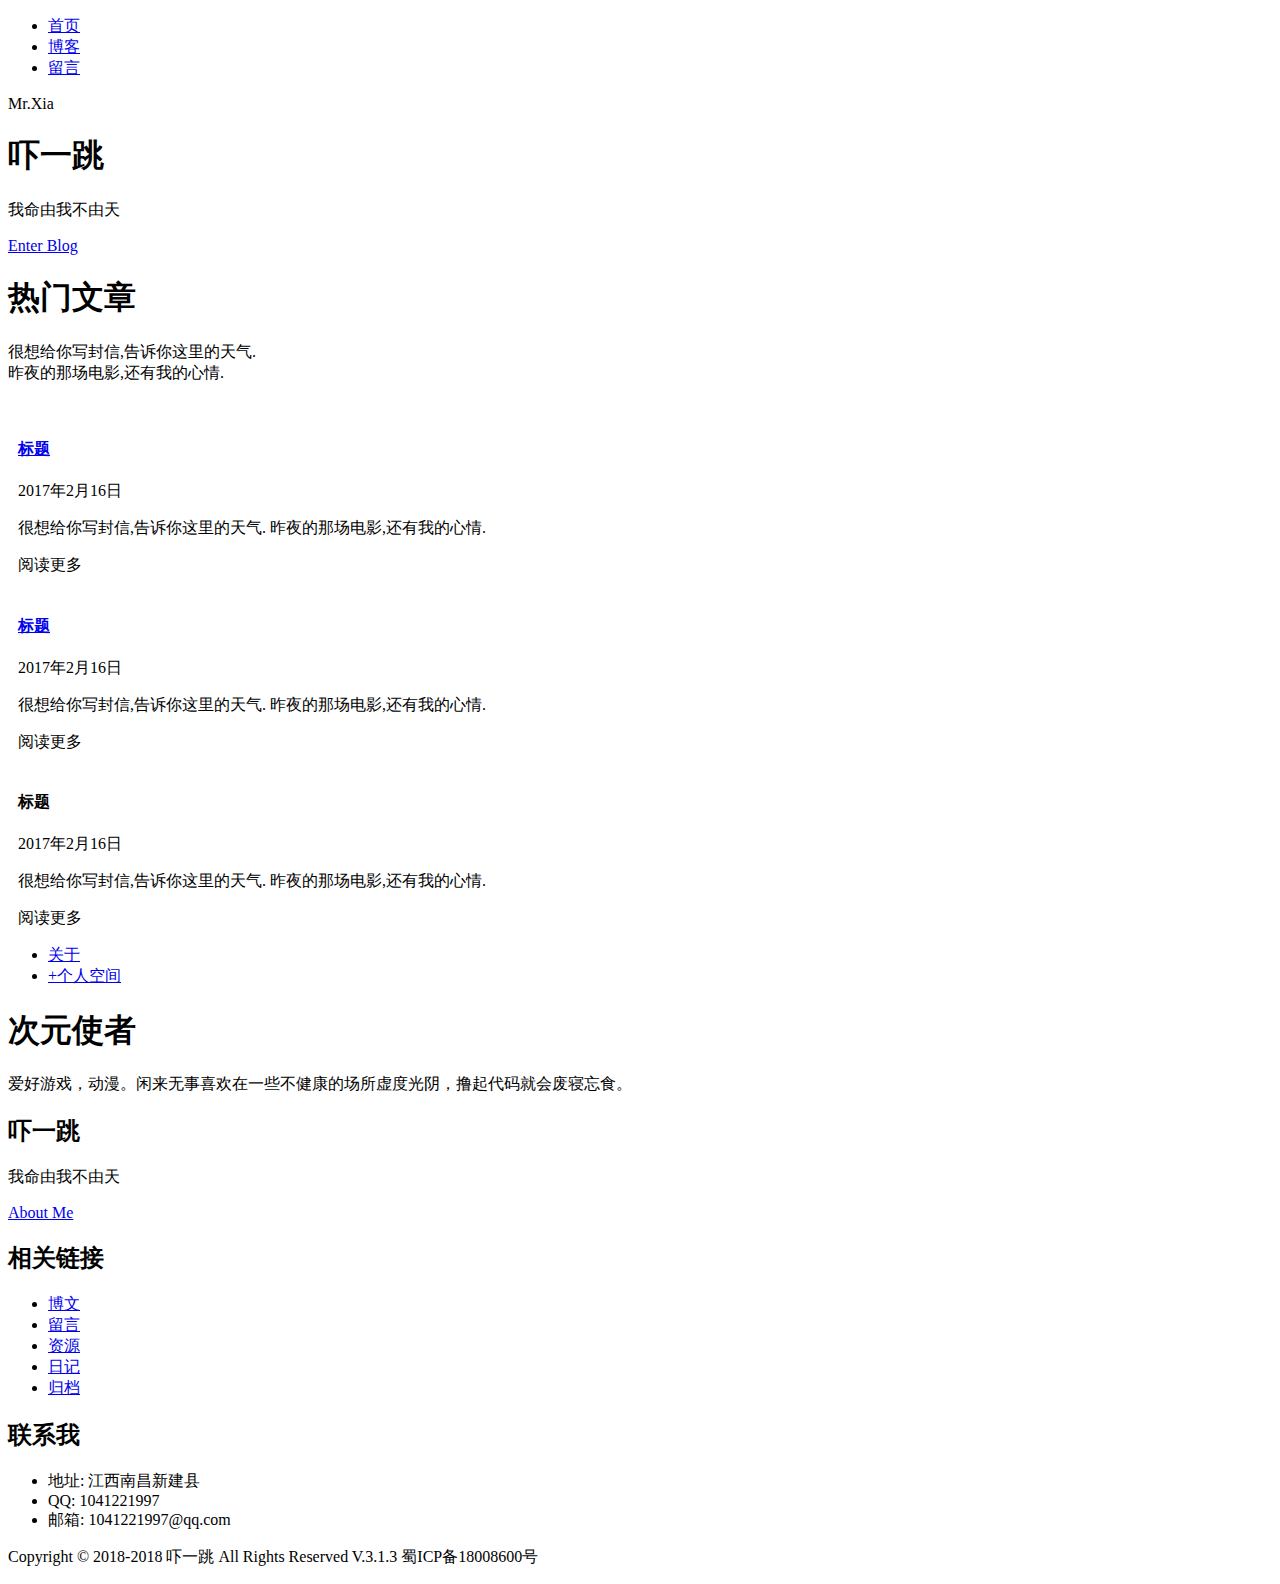
<file: src/main/resources/templates/index.html>
<!DOCTYPE html>
<html xmlns:th="http://www.thymeleaf.org" lang="zh-Hans-CN">
<head>
    <meta charset="utf-8">
    <meta http-equiv="X-UA-Compatible" content="IE=edge,chrome=1" />
    <meta name="renderer" content="webkit">
    <meta name="viewport" content="width=device-width" />
    <title>博客首页</title>
    <div th:replace="base::html"></div>
    <!--<link href="../static/layui/css/layui.css" rel="stylesheet" type="text/css">-->
    <!--<link href="../static/font-awesome/css/font-awesome.min.css" rel="stylesheet" type="text/css">-->
    <link th:href="@{/static/css/index_style.css}" rel="stylesheet" type="text/css">
    <!--<link th:href="@{/static/css/animate.min.css}" rel="stylesheet" type="text/css">-->
    <!--<script src="../static/js/wow.min.js"></script>-->
    <script th:src="@{/static/js/index.js}"></script>
</head>
<body>
    <div id="menu" class="hover_animation menu_open" data-mark="false">
        <span></span>
        <span></span>
        <span></span>
    </div>
    <div id="navgation" class="navgation navgation_close">
        <ul class="point">
            <li><a href="/">首页</a></li>
            <li><a href="/article">博客</a></li>
            <li><a href="/message">留言</a></li>
        </ul>
        <div class="logo"><a>Mr.Xia</a></div>
    </div>
    <div class="section" id="section1">
        <div class="fp-tablecell">
            <div class="page1">
                <div class="nav wow zoomIn" data-wow-duration="2s">
                    <h1>吓一跳</h1>
                    <p>我命由我不由天</p>
                    <a class="layui-btn layui-btn-normal" style="margin-top: 20px" href="/article">Enter Blog</a>
                </div>
                <a class="next wow fadeInUp" data-wow-duration="2s" id="next"></a>
            </div>
        </div>
    </div>
    <div class="section" id="section2">
        <div class="fp-tablecell">
            <div class="page2">
                <div class="warp-box">
                    <div class="new-article">
                        <div class="inner wow fadeInDown" data-wow-delay=".2s">
                            <h1>热门文章</h1>
                            <p>
                                很想给你写封信,告诉你这里的天气.
                                <br>昨夜的那场电影,还有我的心情.
                            </p>
                        </div>
                    </div>
                    <div class="layui-row">
                        <div class="layui-col-xs12 layui-col-sm4 layui-col-md4  wow fadeInUp" style="padding: 0 10px">
                            <div class="single-news">
                                <div class="news-head">
                                    <img th:src="${watchArticle.image}">
                                    <a href="#" class="link"><i class="fa fa-link"></i></a>
                                </div>
                                <div class="news-content">
                                    <h4>
                                        <a href="#" th:utext="${watchArticle.title}">
                                            标题
                                        </a>
                                    </h4>
                                    <div class="date" th:utext="${#dates.format(watchArticle.createTime,'yyyy-MM-dd')}">
                                        2017年2月16日
                                    </div>
                                    <p th:utext="${watchArticle.intro}">
                                        很想给你写封信,告诉你这里的天气. 昨夜的那场电影,还有我的心情.
                                    </p>
                                    <a th:href="@{/article/findOne/(id=${watchArticle.id})}" class="btn">
                                        阅读更多 
                                    </a>
                                </div>
                            </div>
                        </div>
                        <div class="layui-col-xs12 layui-col-sm4 layui-col-md4  wow fadeInUp" data-wow-delay=".2s" style="padding: 0 10px">
                            <div class="single-news">
                                <div class="news-head">
                                    <img th:src="${supportArticle.image}">
                                    <a href="#" class="link"><i class="fa fa-link"></i></a>
                                </div>
                                <div class="news-content">
                                    <h4>
                                        <a href="#" th:text="${supportArticle.title}">
                                            标题
                                        </a>
                                    </h4>
                                    <div class="date" th:text="${#dates.format(supportArticle.createTime,'yyyy-MM-dd')}">
                                        2017年2月16日
                                    </div>
                                    <p th:utext="${supportArticle.intro}">
                                        很想给你写封信,告诉你这里的天气. 昨夜的那场电影,还有我的心情.
                                    </p>
                                    <a th:href="@{/article/findOne/(id=${supportArticle.id})}" class="btn">
                                        阅读更多 
                                    </a>
                                </div>
                            </div>
                        </div>
                        <div class="layui-col-xs12 layui-col-sm4 layui-col-md4  wow fadeInUp" data-wow-delay=".4s" style="padding: 0 10px">
                            <div class="single-news">
                                <div class="news-head">
                                    <img th:src="${messageArticle.image}">
                                    <a href="#" class="link"><i class="fa fa-link"></i></a>
                                </div>
                                <div class="news-content">
                                    <h4>
                                        <a th:utext="${messageArticle.title}">
                                            标题
                                        </a>
                                    </h4>
                                    <div class="date" th:text="${#dates.format(messageArticle.createTime,'yyyy-MM-dd')}">
                                        2017年2月16日
                                    </div>
                                    <p th:utext="${messageArticle.intro}">
                                        很想给你写封信,告诉你这里的天气. 昨夜的那场电影,还有我的心情.
                                    </p>
                                    <a th:href="@{/article/findOne/(id=${messageArticle.id})}" class="btn">
                                        阅读更多 
                                    </a>
                                </div>
                            </div>
                        </div>
                    </div>
                </div>
            </div>
        </div>
    </div>
    <div class="section" id="section3">
        <div class="fp-tablecell">
            <div class="page3">
                <div class="warp-box">
                    <div class="warp">
                        <div class="inner">
                            <div class="links">
                                <ul>
                                    <li class="wow fadeInLeft"><a href="/aboutMe">关于</a></li>
                                    <li class="wow fadeInRight"><a href="http://space.bilibili.com/18758553?">+个人空间</a></li>
                                </ul>
                            </div>
                        </div>
                    </div>
                </div>
            </div>
        </div>
    </div>
    <div class="section" id="section4">
        <div class="fp-tablecell">
            <div class="page4">
                <div class="warp-box">
                    <div class="about">
                        <div class="inner">
                            <h1 class="wow fadeInLeft">次元使者</h1>
                            <p class="wow fadeInRight">
                                爱好游戏，动漫。闲来无事喜欢在一些不健康的场所虚度光阴，撸起代码就会废寝忘食。
                            </p>
                        </div>
                    </div>
                </div>
            </div>
        </div>
    </div>
    <footer class="footer wow fadeInUp" id="contact">
        <div class="footer-top">
            <div class="container">
                <div class="layui-row">
                    <div class="layui-col-xs12 layui-col-sm6 layui-col-md4">
                        <div class="single-widget about">
                            <div class="footer-logo">
                                <h2>吓一跳</h2>
                            </div>
                            <p>我命由我不由天</p>
                            <div class="button">
                                <a href="#" class="btn layui-btn layui-btn-normal">About Me</a>
                            </div>
                        </div>
                    </div>
                    <div class="layui-col-xs12 layui-col-sm6 layui-col-md4">
                        <div class="single-widget">
                            <h2>相关链接</h2>
                            <ul class="social-icon">
                                <li class="active"><a href="#"><i class="fa fa-book"></i>博文</a></li>
                                <li class="active"><a href="#"><i class="fa fa-comments"></i>留言</a></li>
                                <li class="active"><a href="#"><i class="fa fa-share"></i>资源</a></li>
                                <li class="active"><a href="#"><i class="fa fa-snowflake-o"></i>日记</a></li>
                                <li class="active"><a href="#"><i class="fa fa-files-o"></i>归档</a></li>
                            </ul>                   
                        </div>
                    </div>
                    <div class="layui-col-xs12 layui-col-sm12 layui-col-md4">
                        <div class="single-widget contact">
                            <h2>联系我</h2>
                            <ul class="list">
                                <li><i class="fa fa-map"></i>地址: 江西南昌新建县</li>
                                <li><i class="fa fa-qq"></i>QQ: 1041221997 </li>
                                <li><i class="fa fa-envelope"></i>邮箱: 1041221997@qq.com</li>
                            </ul>
                        </div>
                    </div>
                </div>
            </div>
        </div>
        <div class="copyright">
            <div class="container">
                <div class="layui-row">
                    <div class="layui-col-xs12 layui-col-sm12 layui-col-md12 text-center">
                        <p>Copyright &copy; 2018-2018 吓一跳 All Rights Reserved V.3.1.3 蜀ICP备18008600号</p>
                    </div>
                </div>
            </div>
        </div>  
    </footer>

</body>
</html>
</file>
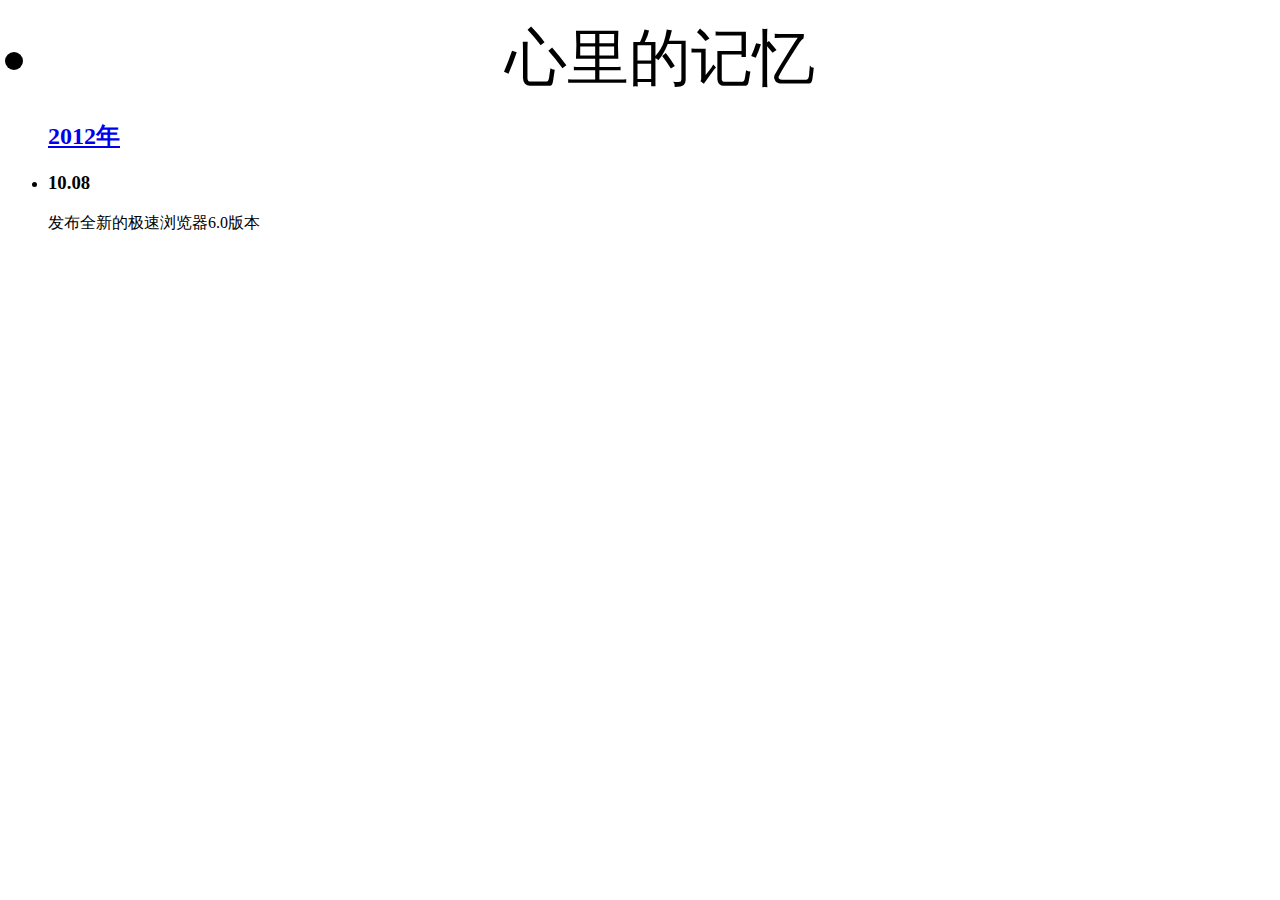
<file: src/main/resources/templates/diary.html>
<!DOCTYPE html>
<html lang="en" xmlns:th="http://www.thymeleaf.org">
<head>
    <meta charset="utf-8" />
    <meta http-equiv="X-UA-Compatible" content="IE=edge,chrome=1" />
    <meta name="renderer" content="webkit">
    <title>时间轴</title>
    <div ></div>

    <!--<link rel="stylesheet" href="../static/css/cntl.css" />-->
    <!--<link rel="stylesheet" href="../static/css/m.css" />-->
    <div th:replace="base::html"></div>
    <link rel="stylesheet" th:href="@{/static/css/master.css}">
    <link rel="stylesheet" th:href="@{/static/expend/timeLine/css/history.css}">
    <script th:src="@{/static/expend/timeLine/js/main.js}"></script>
    <script th:src="@{/static/js/diary.js}"></script>
    <script>NProgress.start();</script>
</head>
<body>
<div class="header">
</div>
<div th:replace="common/header :: header"></div>
<!--<h2 th:text="${map['message']}"></h2>-->
<article>
    <!--<h2 class="litle"><span>每个人心中都有一团火， 路过的人只看到烟。</span>心情</h2>-->
    <div class="jq22-container article-list">

        <div class="head-warp">
            <div class="head">
                <div class="nav-box">
                    <ul>
                        <li class="cur" style="text-align:center; font-size:62px; font-family:'微软雅黑', '宋体';">心里的记忆</li>
                    </ul>
                </div>
            </div>
        </div>
        <div class="main">
            <div class="history">
                <div class="history-date">
                    <ul th:each="data,dataStat:${datas}">
                        <h2 th:class="${dataStat.first?'first':'date02'}"><a href="#nogo" th:text="${data.year}">2012年</a></h2>
                        <li th:each="diary,diaryStat:${data.data}">
                            <h3 th:text="@{${#dates.format(diary.createTime,'MM-dd')}}">10.08</h3>
                            <dl>
                                <dt th:text="${diary.title}">发布全新的极速浏览器6.0版本</dt>
                            </dl>
                        </li>
                    </ul>
                </div>
            </div>
        </div>

    </div>
    </div>
</article>
    <div th:replace="common/footer :: footer"></div>
    <script>
        // window.onload = function () {
        //     NProgress.done();
        // };

        $(document).ready(function (e) {
            $('.cntl').cntl({
                revealbefore: 100,
                anim_class: 'cntl-animate',
                onreveal: function (e) {
                   // console.log(e);
                }
            });
        });
    </script>
</body>

</html>
</file>
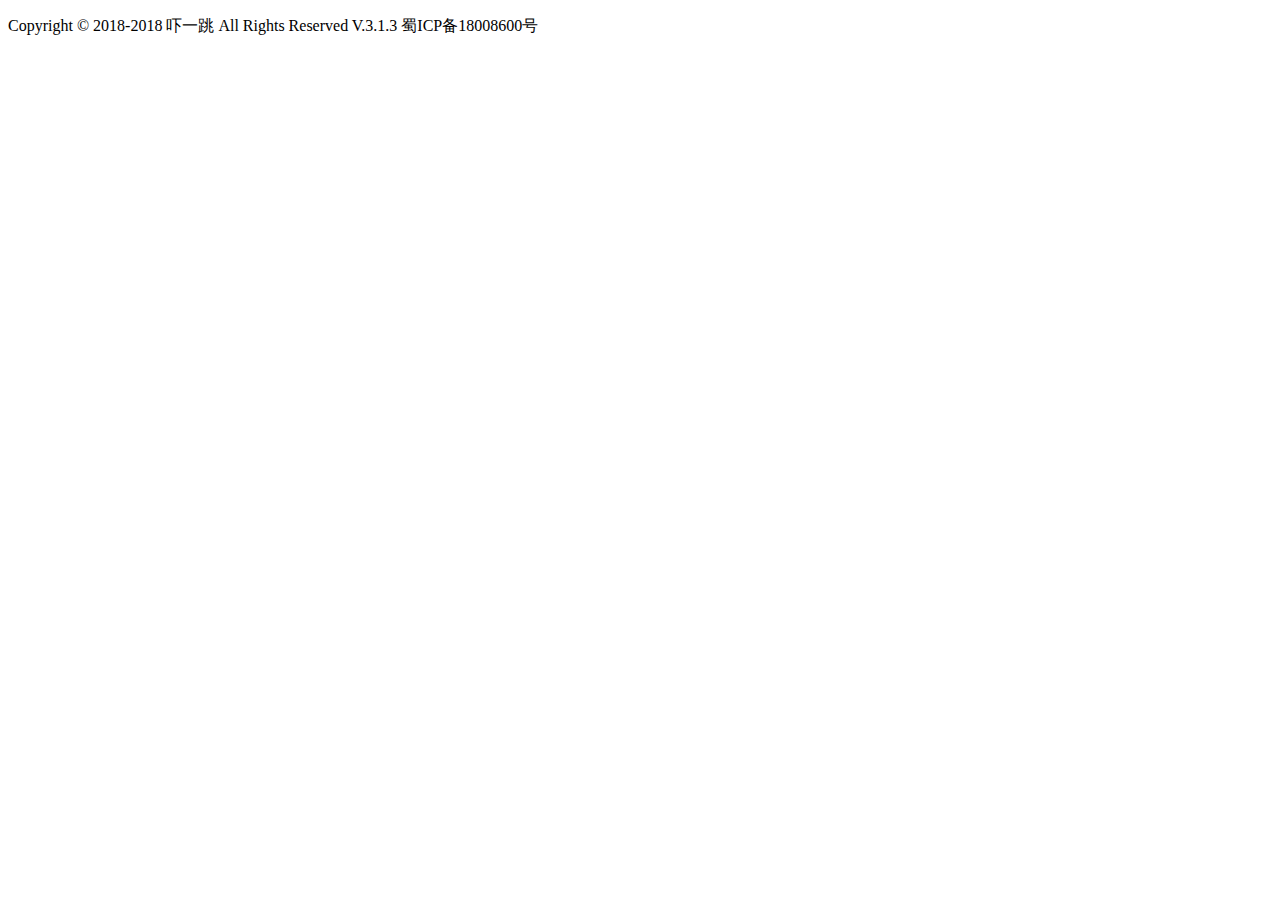
<file: src/main/resources/templates/common/footer.html>
<!DOCTYPE html>
<html xmlns:th="http://www.thymeleaf.org">
<head>
    <meta charset="UTF-8">
    <title>Title</title>
</head>
<body>
<footer th:fragment="footer" class="grid-footer">
    <div class="footer-fixed">
        <div class="copyright">
            <div class="info">
                <div class="contact">
                    <a href="https://github.com/xyz1041221997https://user.qzone.qq.com/1041221997" class="github" target="_blank"><i class="fa fa-github"></i></a>
                    <a href="https://user.qzone.qq.com/1041221997" class="qq" target="_blank" ><i class="fa fa-qq"></i></a>
                    <!--<a href="#" class="email" target="_blank" ><i class="fa fa-envelope"></i></a>-->
                    <a href="javascript:void(0)" class="weixin"><i class="fa fa-weixin"></i></a>
                </div>
                <p class="mt05">
                    Copyright &copy; 2018-2018 吓一跳 All Rights Reserved V.3.1.3 蜀ICP备18008600号
                </p>
            </div>
        </div>
    </div>
</footer>
</body>
</html>
</file>
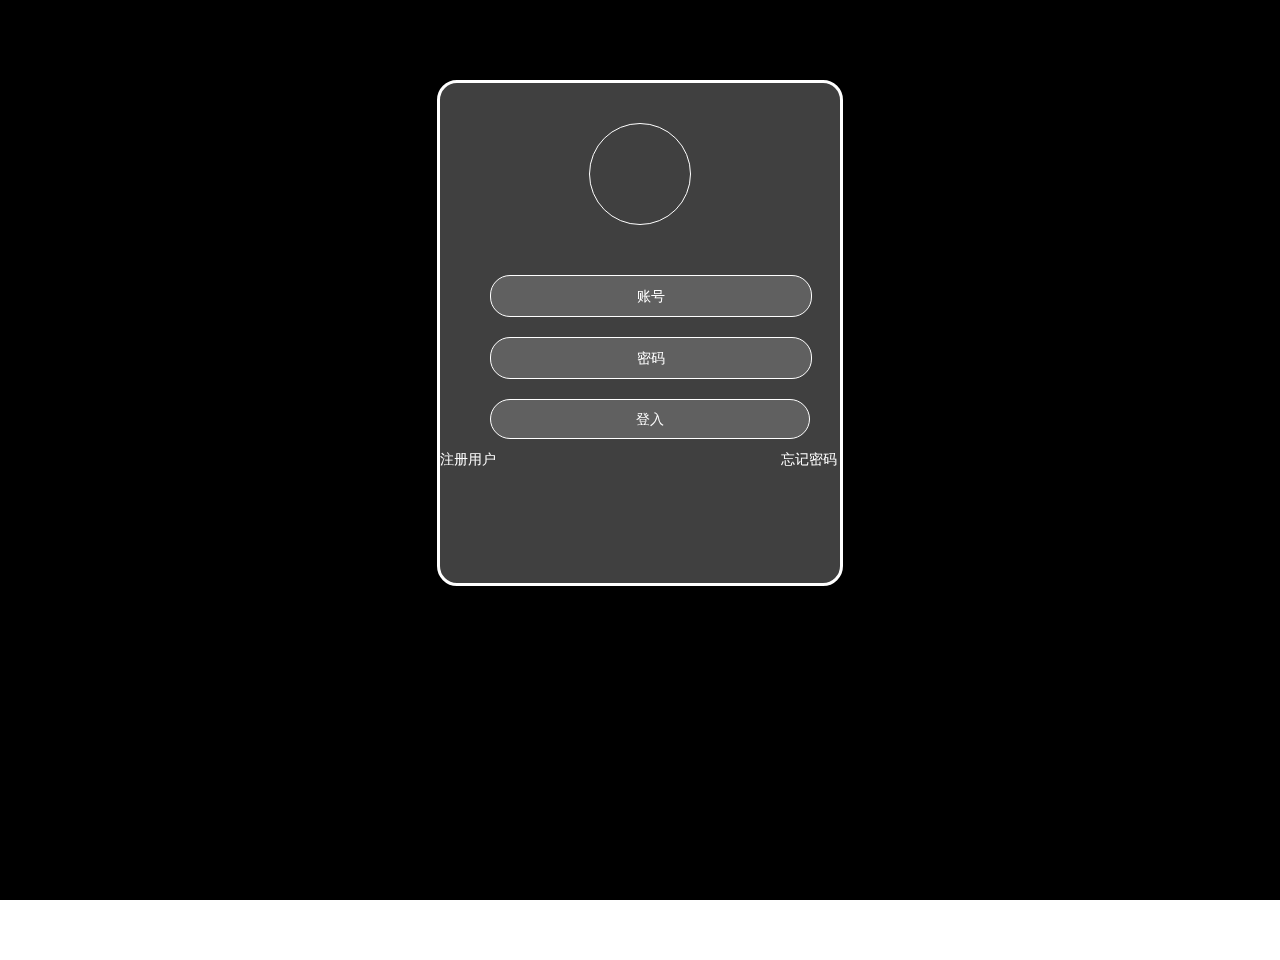
<file: src/main/resources/templates/user/login.html>
<!DOCTYPE html>
<html xmlns:th="http://www.themeleaf.org">

<head>
    <meta charset="utf-8" />
    <meta http-equiv="X-UA-Compatible" content="IE=edge,chrome=1" />
    <meta name="renderer" content="webkit">
    <title>用户登录</title>
    <link rel="stylesheet" href="../../static/font-awesome/css/font-awesome.min.css">
    <link rel="stylesheet" href="../../static/layui/css/layui.css" />
    <link rel="stylesheet" href="../../static/css/master.css" />
    <link rel="stylesheet" href="../../static/css/gloable.css" />
    <link rel="stylesheet" href="../../static/css/nprogress.css" />
     <link rel="stylesheet" href="../../static/css/blog.css" />
</head>
<body>
    <div class="header">
    </div>
     <div th:replace="common/header :: header"></div>

    <div class="doc-container" id="doc-container">
        <div id="big-box">
            <div id="login-box">
                <div id="circle"></div>
                <form action="/user/doLogin" method="post">
                    <input type="hidden" th:value="${message}" id="message">
                    <table style="width: 100%">
                        <tr>
                            <td> <span class="glyphicon glyphicon-user form-control-feedback"></span><input type="text" class="glyphicon glyphicon-user" id="inputname" name="username" placeholder="账号"></td>
                        </tr>
                        <tr>
                            <td> <input type="password" id="inputpassword" name="password" placeholder="密码"></td>
                        </tr>
                        <tr>
                            <td><input type="submit" value="登入"></td>
                        </tr>
                        <tr>
                            <td><a href="/user/regist">注册用户</a> </td>
                            <td><a href="/user/forgetPassword">忘记密码</a></td>
                        </tr>
                    </table>
                </form>
            </div>
    </div>


    <div th:replace="common/footer :: footer"></div>
    <script src="../../static/layui/layui.js"></script>
    <script src="../../static/js/yss/gloable.js"></script>
    <script src="../../static/js/plugins/nprogress.js"></script>
    <script src="../../static/js/pagecomment.js"></script>
    <script>NProgress.start();</script>
    <script th:inline="javascript">
        window.onload = function () {
            NProgress.done();
            var message = document.getElementById("message").value;
            if(message == "用户名或密码错误"){
                alert(message);
                console.log(message);
            }
        };
    </script>
</body>
<style>

    #login-box{
        width: 400px;
        height: 500px;
        border-radius: 20px;
        border: 3px solid #ffffff;
        margin:20px auto;
        background-color: rgba(128, 128, 128, 0.50);
        /*opacity: 0.3;*/
    }
    input{
        background-color:  rgba(128, 128, 128, 0.50);
        position: relative;
        left:50px;
        width: 320px;
        height: 40px;
        border-radius: 20px;
        margin:10px auto;
        vertical-align: middle;
        text-align: center;
        border:1px solid #ffffff;
        color:#ffffff;
    }
    #circle{
        width: 100px;
        height: 100px;
        border-radius: 50%;
        border: 1px solid #ffffff;
        margin:40px auto;
    }
    input::-webkit-input-placeholder,textarea::-webkit-input-placeholder{
        color:#ffffff;
    }
    a{
        color: #ffffff;
    }
</style>
</html>
</file>
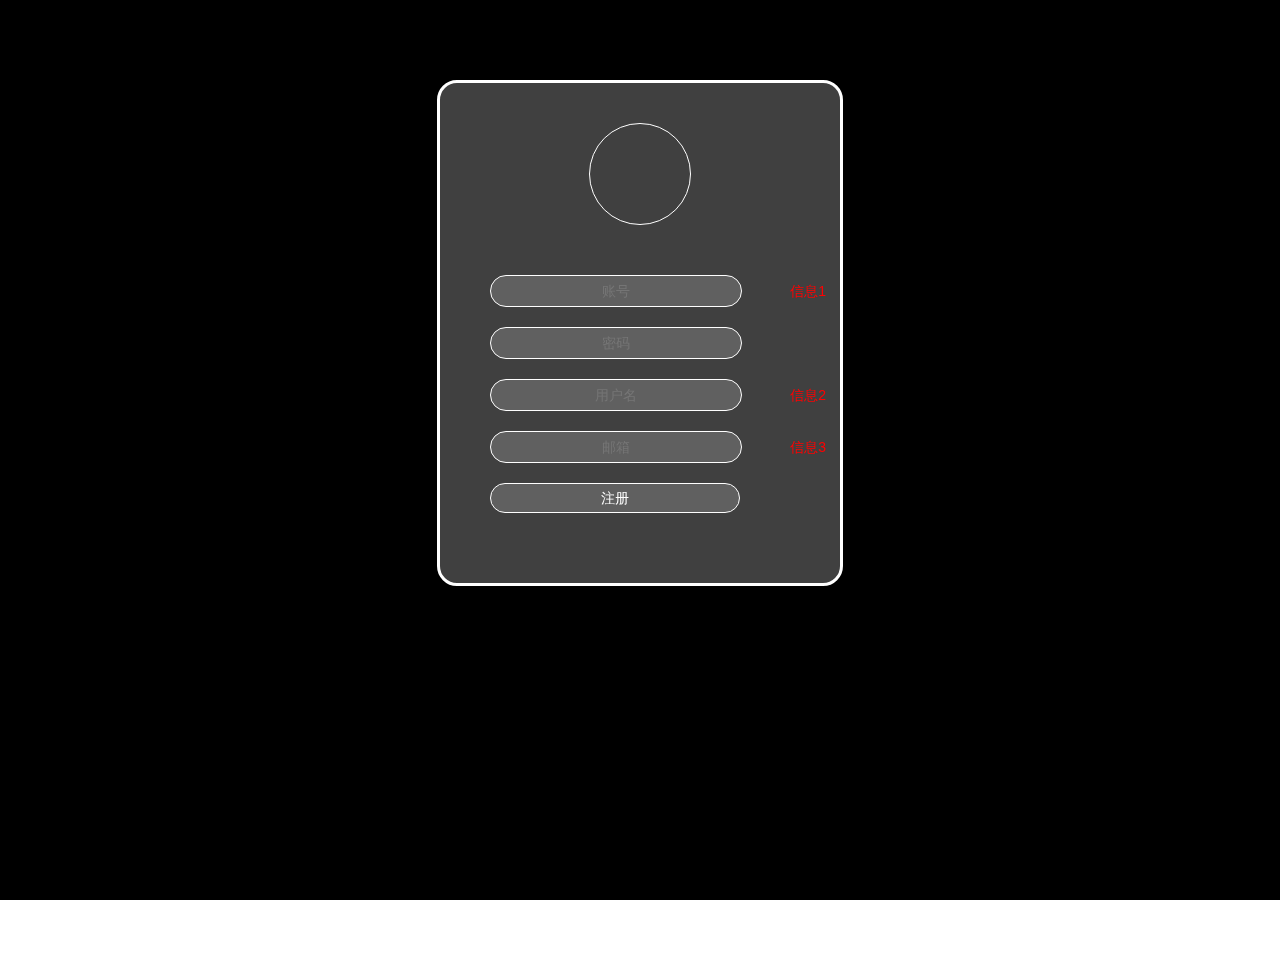
<file: src/main/resources/templates/user/regist.html>
<!DOCTYPE html>
<html xmlns:th="http://www.themeleaf.org">

<head>
    <meta charset="utf-8" />
    <meta http-equiv="X-UA-Compatible" content="IE=edge,chrome=1" />
    <meta name="renderer" content="webkit">
    <title>用户注册</title>
    <link rel="stylesheet" href="../../static/font-awesome/css/font-awesome.min.css">
    <link rel="stylesheet" href="../../static/layui/css/layui.css" />
    <link rel="stylesheet" href="../../static/css/master.css" />
    <link rel="stylesheet" href="../../static/css/gloable.css" />
    <link rel="stylesheet" href="../../static/css/nprogress.css" />
    <link rel="stylesheet" href="../../static/css/blog.css" />
</head>
<body>
<div class="header">
</div>
<div th:replace="common/header :: header"></div>

<div class="doc-container" id="doc-container">
    <div id="big-box">
        <div id="login-box">
            <div id="circle"></div>
            <form action="/user/doRegist">
                <table style="width: 100%">
                    <tr>
                        <td><input type="text"  id="inputname" name="username" placeholder="账号" onblur="clickUsername()"></td>
                        <td><span id="MessageUsername">信息1</span></td>
                    </tr>
                    <tr>
                        <td> <input type="password" id="inputpassword" name="password" placeholder="密码"></td>
                        <!--<td><span>信息2</span></td>-->
                    </tr>
                    <tr>
                        <td> <input type="text" id="name" name="name" placeholder="用户名" onblur="clickName()"></td>
                        <td><span id="MessageName">信息2</span></td>
                    </tr>
                    <tr>
                        <td> <input type="text" id="email" name="mail" placeholder="邮箱" onblur="chickMail()"></td>
                        <td><span id="MessageEmail">信息3</span></td>
                    </tr>
                    <tr>
                        <td><input type="submit" value="注册"></td>
                    </tr>
                    <tr>

                    </tr>
                </table>
            </form>
        </div>
    </div>


    <div th:replace="common/footer :: footer"></div>
    <script src="../../static/layui/layui.js"></script>
    <script src="../../static/js/yss/gloable.js"></script>
    <script src="../../static/js/plugins/nprogress.js"></script>
    <script src="../../static/js/pagecomment.js"></script>
    <script src="../../static/js/jquery-3.3.1.min.js"></script>
    <script>NProgress.start();</script>
    <script>
        window.onload = function () {
            NProgress.done();
        };
       function clickUsername() {
           var username = $("#inputname").val();
           console.log(username);
           $.ajax({
               url: "/user/reUserName",
               data: {username: username},//传入的数据服务器可以通过request获得
               async: true,//是否异步
               cache: false,//是否服务器缓冲
               type: "post",//发送请求的方法
               dataType: "json",//传回数据的格式
               success: function (result) {
                   if (result) {
                       $("#name").text("用户名已使用");
                       return false;
                   }
               }
           })
       }
        function clickName() {
               var name = $("#name").val();
               console.log(name);
               $.ajax({
                   url: "/user/reName",
                   data: {name: name},//传入的数据服务器可以通过request获得
                   async: true,//是否异步
                   cache: false,//是否服务器缓冲
                   type: "post",//发送请求的方法
                   dataType: "json",//传回数据的格式
                   success: function (result) {
                       if (result) {
                           $("#inputname").text("账号已注册");
                           return false;
                       }
                   }
               })
        }
        function chickMail() {
            var text = $("#email").val();
            console.log(text);
            $.ajax({
                url:"/user/reMail",
                data:{mail:text},//传入的数据服务器可以通过request获得
                async:true,//是否异步
                cache:false,//是否服务器缓冲
                type:"post",//发送请求的方法
                dataType:"json",//传回数据的格式
                success:function(result){
                    if(result){
                        $("#MessageEmail").text("邮箱已使用");
                        return false;
                    }
                }
            })
        }
    </script>
</body>
<style>

    #login-box{
        width: 400px;
        height: 500px;
        border-radius: 20px;
        border: 3px solid #ffffff;
        margin:20px auto;
        background-color: rgba(128, 128, 128, 0.50);
        /*opacity: 0.3;*/
    }
    span{
        color:red;
    }
    input{
        background-color:  rgba(128, 128, 128, 0.50);
        position: relative;
        left:50px;
        width: 250px;
        height: 30px;
        border-radius: 20px;
        margin:10px auto;
        vertical-align: middle;
        text-align: center;
        border:1px solid #ffffff;
        color:#ffffff;
    }
    #circle{
        width: 100px;
        height: 100px;
        border-radius: 50%;
        border: 1px solid #ffffff;
        margin:40px auto;
    }
    input::-webkit-input-placehol                                            

    </style>
</file>
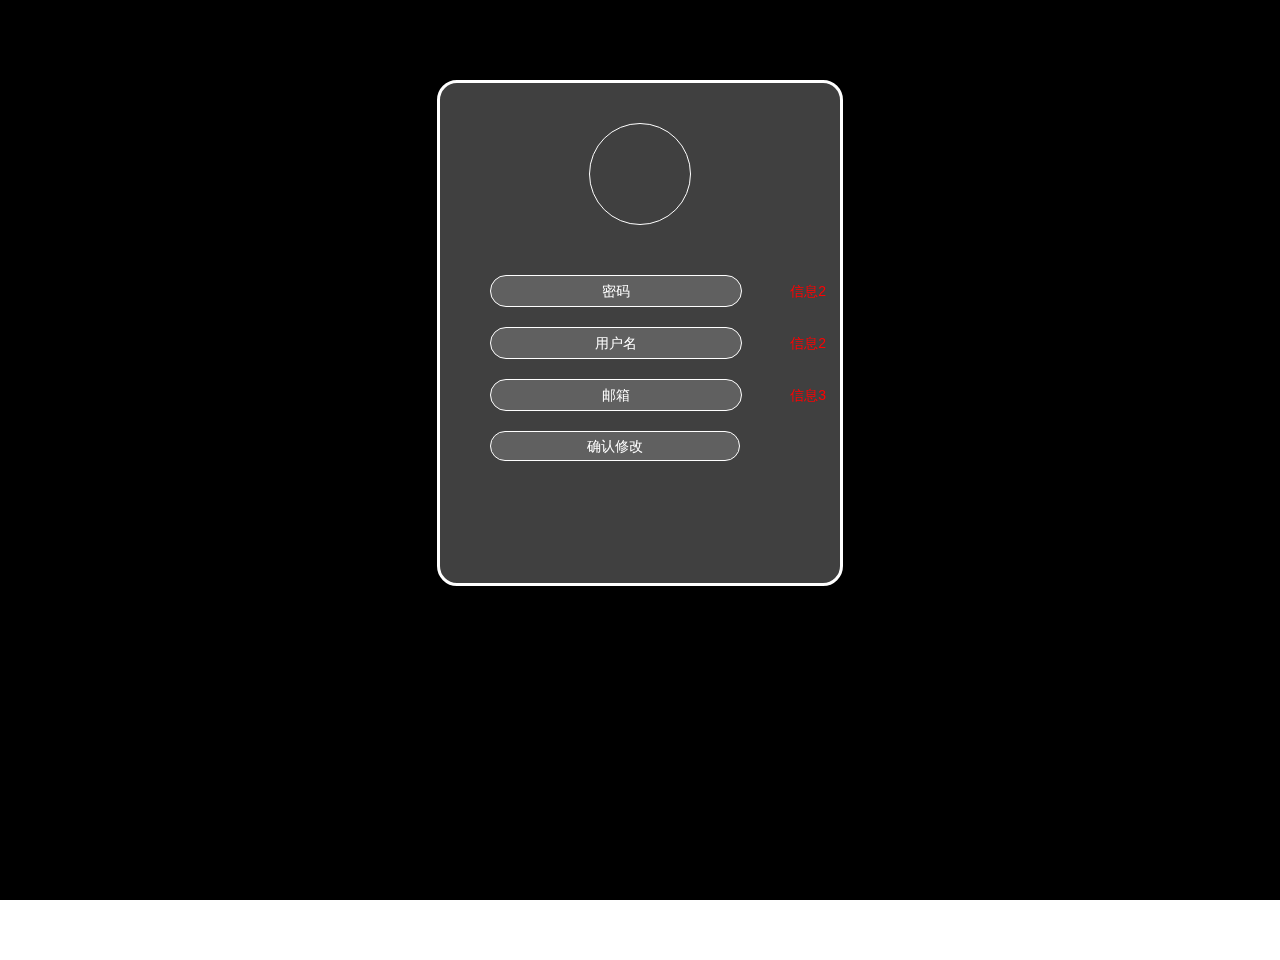
<file: src/main/resources/templates/user/updateUser.html>
<!DOCTYPE html>
<html xmlns:th="http://www.themeleaf.org">

<head>
    <meta charset="utf-8" />
    <meta http-equiv="X-UA-Compatible" content="IE=edge,chrome=1" />
    <meta name="renderer" content="webkit">
    <title>用户设置</title>
    <link rel="stylesheet" href="../../static/font-awesome/css/font-awesome.min.css">
    <link rel="stylesheet" href="../../static/layui/css/layui.css" />
    <link rel="stylesheet" href="../../static/css/master.css" />
    <link rel="stylesheet" href="../../static/css/gloable.css" />
    <link rel="stylesheet" href="../../static/css/nprogress.css" />
    <link rel="stylesheet" href="../../static/css/blog.css" />
</head>
<body>
<div class="header">
</div>
<div th:replace="common/header :: header"></div>
<!--<h2 th:text="${map['message']}"></h2>-->
<div class="doc-container" id="doc-container">
    <div id="big-box">
        <div id="login-box">
            <div id="circle"></div>
            <form action="/user/doRegist">
                <table style="width: 100%">
                    <tr>
                        <td> <input type="text" id="inputpassword" name="password" placeholder="密码" th:value="${session.user.password}"></td>
                        <td><span>信息2</span></td>
                    </tr>
                    <tr>
                        <td> <input type="text" id="name" name="name" placeholder="用户名" th:value="${session.user.name}"></td>
                        <td><span>信息2</span></td>
                    </tr>
                    <tr>
                        <td> <input type="text" id="email" name="mail" placeholder="邮箱" th:value="${session.user.mail}"></td>
                        <td><span>信息3</span></td>
                    </tr>
                    <tr>
                        <td><input type="submit" value="确认修改"></td>
                    </tr>
                    <tr>

                    </tr>
                </table>
            </form>
        </div>
    </div>


    <div th:replace="common/footer :: footer"></div>
    <script src="../../static/layui/layui.js"></script>
    <script src="../../static/js/yss/gloable.js"></script>
    <script src="../../static/js/plugins/nprogress.js"></script>
    <script src="../../static/js/pagecomment.js"></script>
    <script src="../../static/js/jquery-3.3.1.min.js"></script>
    <script>NProgress.start();</script>
    <script>
        window.onload = function () {
            NProgress.done();
        };
        // $.ajax({
        //     url:"/goods/UserServlet",
        //     data:{method:"ajaxEmail",email:text},//传入的数据服务器可以通过request获得
        //     async:true,//是否异步
        //     cache:false,//是否服务器缓冲
        //     type:"post",//发送请求的方法
        //     dataType:"json",//传回数据的格式
        //     success:function(result){
        //         if(result){
        //             $("#inputmailError").text("邮箱已使用");
        //             showerror($("#inputmailError"));
        //             return false;
        //         }
        //     }
        // })
    </script>
</body>
<style>

    #login-box{
        width: 400px;
        height: 500px;
        border-radius: 20px;
        border: 3px solid #ffffff;
        margin:20px auto;
        background-color: rgba(128, 128, 128, 0.50);
        /*opacity: 0.3;*/
    }
    span{
        color:red;
    }
    input{
        background-color:  rgba(128, 128, 128, 0.50);
        position: relative;
        left:50px;
        width: 250px;
        height: 30px;
        border-radius: 20px;
        margin:10px auto;
        vertical-align: middle;
        text-align: center;
        border:1px solid #ffffff;
        color:#ffffff;
    }
    #circle{
        width: 100px;
        height: 100px;
        border-radius: 50%;
        border: 1px solid #ffffff;
        margin:40px auto;
    }
    input::-webkit-input-placeholder,textarea::-webkit-input-placeholder{
        color:#ffffff;
    }
    a{
        color: #ffffff;
    }
</style>
</html>
</file>
<file: src/main/resources/static/layui/css/layui.css>
/** layui-v2.2.6 MIT License By https://www.layui.com */
 .layui-inline,img{display:inline-block;vertical-align:middle}h1,h2,h3,h4,h5,h6{font-weight:400}.layui-edge,.layui-header,.layui-inline,.layui-main{position:relative}.layui-btn,.layui-edge,.layui-inline,img{vertical-align:middle}.layui-btn,.layui-disabled,.layui-icon,.layui-unselect{-webkit-user-select:none;-ms-user-select:none;-moz-user-select:none}blockquote,body,button,dd,div,dl,dt,form,h1,h2,h3,h4,h5,h6,input,li,ol,p,pre,td,textarea,th,ul{margin:0;padding:0;-webkit-tap-highlight-color:rgba(0,0,0,0)}a:active,a:hover{outline:0}img{border:none}li{list-style:none}table{border-collapse:collapse;border-spacing:0}h4,h5,h6{font-size:100%}button,input,optgroup,option,select,textarea{font-family:inherit;font-size:inherit;font-style:inherit;font-weight:inherit;outline:0}pre{white-space:pre-wrap;white-space:-moz-pre-wrap;white-space:-pre-wrap;white-space:-o-pre-wrap;word-wrap:break-word}body{line-height:24px;font:14px Helvetica Neue,Helvetica,PingFang SC,\5FAE\8F6F\96C5\9ED1,Tahoma,Arial,sans-serif}hr{height:1px;margin:10px 0;border:0;clear:both}a{color:#333;text-decoration:none}a:hover{color:#777}a cite{font-style:normal;*cursor:pointer}.layui-border-box,.layui-border-box *{box-sizing:border-box}.layui-box,.layui-box *{box-sizing:content-box}.layui-clear{clear:both;*zoom:1}.layui-clear:after{content:'\20';clear:both;*zoom:1;display:block;height:0}.layui-inline{*display:inline;*zoom:1}.layui-edge{display:inline-block;width:0;height:0;border-width:6px;border-style:dashed;border-color:transparent;overflow:hidden}.layui-edge-top{top:-4px;border-bottom-color:#999;border-bottom-style:solid}.layui-edge-right{border-left-color:#999;border-left-style:solid}.layui-edge-bottom{top:2px;border-top-color:#999;border-top-style:solid}.layui-edge-left{border-right-color:#999;border-right-style:solid}.layui-elip{text-overflow:ellipsis;overflow:hidden;white-space:nowrap}.layui-disabled,.layui-disabled:hover{color:#d2d2d2!important;cursor:not-allowed!important}.layui-circle{border-radius:100%}.layui-show{display:block!important}.layui-hide{display:none!important}@font-face{font-family:layui-icon;src:url(../font/iconfont.eot?v=226_rc2);src:url(../font/iconfont.eot?v=226_rc2#iefix) format('embedded-opentype'),url(../font/iconfont.svg?v=226_rc2#iconfont) format('svg'),url(../font/iconfont.woff?v=226_rc2) format('woff'),url(../font/iconfont.ttf?v=226_rc2) format('truetype')}.layui-icon{font-family:layui-icon!important;font-size:16px;font-style:normal;-webkit-font-smoothing:antialiased;-moz-osx-font-smoothing:grayscale}.layui-icon-duihua:before{content:"\e611"}.layui-icon-shezhi:before{content:"\e614"}.layui-icon-yinshenim:before{content:"\e60f"}.layui-icon-search:before{content:"\e615"}.layui-icon-fenxiang1:before{content:"\e641"}.layui-icon-shezhi1:before{content:"\e620"}.layui-icon-yinqing:before{content:"\e628"}.layui-icon-close:before{content:"\1006"}.layui-icon-close-fill:before{content:"\1007"}.layui-icon-baobiao:before{content:"\e629"}.layui-icon-star:before{content:"\e600"}.layui-icon-yuandian:before{content:"\e617"}.layui-icon-chat:before{content:"\e606"}.layui-icon-logo:before{content:"\e609"}.layui-icon-list:before{content:"\e60a"}.layui-icon-tubiao:before{content:"\e62c"}.layui-icon-ok-circle:before{content:"\1005"}.layui-icon-huanfu2:before{content:"\e61b"}.layui-icon-On-line:before{content:"\e610"}.layui-icon-biaoge:before{content:"\e62d"}.layui-icon-right:before{content:"\e602"}.layui-icon-left:before{content:"\e603"}.layui-icon-cart-simple:before{content:"\e698"}.layui-icon-cry:before{content:"\e69c"}.layui-icon-smile:before{content:"\e6af"}.layui-icon-survey:before{content:"\e6b2"}.layui-icon-tree:before{content:"\e62e"}.layui-icon-iconfont17:before{content:"\e62f"}.layui-icon-tianjia:before{content:"\e61f"}.layui-icon-download-circle:before{content:"\e601"}.layui-icon-xuanzemoban48:before{content:"\e630"}.layui-icon-gongju:before{content:"\e631"}.layui-icon-face-surprised:before{content:"\e664"}.layui-icon-bianji:before{content:"\e642"}.layui-icon-speaker:before{content:"\e645"}.layui-icon-down:before{content:"\e61a"}.layui-icon-wenjian:before{content:"\e621"}.layui-icon-layouts:before{content:"\e632"}.layui-icon-duigou:before{content:"\e618"}.layui-icon-tianjia1:before{content:"\e608"}.layui-icon-yaoyaozhibofanye:before{content:"\e633"}.layui-icon-read:before{content:"\e705"}.layui-icon-404:before{content:"\e61c"}.layui-icon-lunbozutu:before{content:"\e634"}.layui-icon-help:before{content:"\e607"}.layui-icon-daima1:before{content:"\e635"}.layui-icon-jinshui:before{content:"\e636"}.layui-icon-username:before{content:"\e66f"}.layui-icon-find-fill:before{content:"\e670"}.layui-icon-about:before{content:"\e60b"}.layui-icon-location:before{content:"\e715"}.layui-icon-up:before{content:"\e619"}.layui-icon-pause:before{content:"\e651"}.layui-icon-riqi:before{content:"\e637"}.layui-icon-uploadfile:before{content:"\e61d"}.layui-icon-delete:before{content:"\e640"}.layui-icon-play:before{content:"\e652"}.layui-icon-top:before{content:"\e604"}.layui-icon-haoyouqingqiu:before{content:"\e612"}.layui-icon-refresh-3:before{content:"\e9aa"}.layui-icon-weibiaoti1:before{content:"\e605"}.layui-icon-chuangkou:before{content:"\e638"}.layui-icon-comiisbiaoqing:before{content:"\e60c"}.layui-icon-zhengque:before{content:"\e616"}.layui-icon-dollar:before{content:"\e659"}.layui-icon-iconfontwodehaoyou:before{content:"\e613"}.layui-icon-wenjianxiazai:before{content:"\e61e"}.layui-icon-tupian:before{content:"\e60d"}.layui-icon-lianjie:before{content:"\e64c"}.layui-icon-diamond:before{content:"\e735"}.layui-icon-jilu:before{content:"\e60e"}.layui-icon-liucheng:before{content:"\e622"}.layui-icon-fontstrikethrough:before{content:"\e64f"}.layui-icon-unlink:before{content:"\e64d"}.layui-icon-bianjiwenzi:before{content:"\e639"}.layui-icon-sanjiao:before{content:"\e623"}.layui-icon-danxuankuanghouxuan:before{content:"\e63f"}.layui-icon-danxuankuangxuanzhong:before{content:"\e643"}.layui-icon-juzhongduiqi:before{content:"\e647"}.layui-icon-youduiqi:before{content:"\e648"}.layui-icon-zuoduiqi:before{content:"\e649"}.layui-icon-gongsisvgtubiaozongji22:before{content:"\e626"}.layui-icon-gongsisvgtubiaozongji23:before{content:"\e627"}.layui-icon-refresh-2:before{content:"\1002"}.layui-icon-loading-1:before{content:"\e63e"}.layui-icon-return:before{content:"\e65c"}.layui-icon-jiacu:before{content:"\e62b"}.layui-icon-uploading:before{content:"\e67c"}.layui-icon-liaotianduihuaimgoutong:before{content:"\e63a"}.layui-icon-video:before{content:"\e6ed"}.layui-icon-headset:before{content:"\e6fc"}.layui-icon-wenjianjiafan:before{content:"\e624"}.layui-icon-shouji:before{content:"\e63b"}.layui-icon-tianjia2:before{content:"\e654"}.layui-icon-wenjianjia:before{content:"\e7a0"}.layui-icon-biaoqing:before{content:"\e650"}.layui-icon-html:before{content:"\e64b"}.layui-icon-biaodan:before{content:"\e63c"}.layui-icon-cart:before{content:"\e657"}.layui-icon-camera-fill:before{content:"\e65d"}.layui-icon-25:before{content:"\e62a"}.layui-icon-emwdaima:before{content:"\e64e"}.layui-icon-fire:before{content:"\e756"}.layui-icon-set:before{content:"\e716"}.layui-icon-zitixiahuaxian:before{content:"\e646"}.layui-icon-sanjiao1:before{content:"\e625"}.layui-icon-tips:before{content:"\e702"}.layui-icon-tupian-copy-copy:before{content:"\e64a"}.layui-icon-more-vertical:before{content:"\e671"}.layui-icon-zhuti2:before{content:"\e66c"}.layui-icon-loading:before{content:"\e63d"}.layui-icon-xieti:before{content:"\e644"}.layui-icon-refresh-1:before{content:"\e666"}.layui-icon-rmb:before{content:"\e65e"}.layui-icon-home:before{content:"\e68e"}.layui-icon-user:before{content:"\e770"}.layui-icon-notice:before{content:"\e667"}.layui-icon-login-weibo:before{content:"\e675"}.layui-icon-voice:before{content:"\e688"}.layui-icon-download:before{content:"\e681"}.layui-icon-login-qq:before{content:"\e676"}.layui-icon-snowflake:before{content:"\e6b1"}.layui-icon-yemian1:before{content:"\e655"}.layui-icon-template:before{content:"\e663"}.layui-icon-auz:before{content:"\e672"}.layui-icon-console:before{content:"\e665"}.layui-icon-app:before{content:"\e653"}.layui-icon-prev:before{content:"\e65a"}.layui-icon-website:before{content:"\e7ae"}.layui-icon-next:before{content:"\e65b"}.layui-icon-component:before{content:"\e857"}.layui-icon-more:before{content:"\e65f"}.layui-icon-login-wechat:before{content:"\e677"}.layui-icon-shrink-right:before{content:"\e668"}.layui-icon-spread-left:before{content:"\e66b"}.layui-icon-camera:before{content:"\e660"}.layui-icon-note:before{content:"\e66e"}.layui-icon-refresh:before{content:"\e669"}.layui-icon-nv:before{content:"\e661"}.layui-icon-nan:before{content:"\e662"}.layui-icon-password:before{content:"\e673"}.layui-icon-senior:before{content:"\e674"}.layui-icon-theme:before{content:"\e66a"}.layui-icon-tread:before{content:"\e6c5"}.layui-icon-praise:before{content:"\e6c6"}.layui-icon-star-fill:before{content:"\e658"}.layui-icon-template-1:before{content:"\e656"}.layui-icon-loading-2:before{content:"\e66d"}.layui-icon-vercode:before{content:"\e679"}.layui-icon-cellphone:before{content:"\e678"}.layui-main{width:1140px;margin:0 auto}.layui-header{z-index:1000;height:60px}.layui-header a:hover{transition:all .5s;-webkit-transition:all .5s}.layui-side{position:fixed;left:0;top:0;bottom:0;z-index:999;width:200px;overflow-x:hidden}.layui-side-scroll{position:relative;width:220px;height:100%;overflow-x:hidden}.layui-body{position:absolute;left:200px;right:0;top:0;bottom:0;z-index:998;width:auto;overflow:hidden;overflow-y:auto;box-sizing:border-box}.layui-layout-body{overflow:hidden}.layui-layout-admin .layui-header{background-color:#23262E}.layui-layout-admin .layui-side{top:60px;width:200px;overflow-x:hidden}.layui-layout-admin .layui-body{top:60px;bottom:44px}.layui-layout-admin .layui-main{width:auto;margin:0 15px}.layui-layout-admin .layui-footer{position:fixed;left:200px;right:0;bottom:0;height:44px;line-height:44px;padding:0 15px;background-color:#eee}.layui-layout-admin .layui-logo{position:absolute;left:0;top:0;width:200px;height:100%;line-height:60px;text-align:center;color:#009688;font-size:16px}.layui-layout-admin .layui-header .layui-nav{background:0 0}.layui-layout-left{position:absolute!important;left:200px;top:0}.layui-layout-right{position:absolute!important;right:0;top:0}.layui-container{position:relative;margin:0 auto;padding:0 15px;box-sizing:border-box}.layui-fluid{position:relative;margin:0 auto;padding:0 15px}.layui-row:after,.layui-row:before{content:'';display:block;clear:both}.layui-col-lg1,.layui-col-lg10,.layui-col-lg11,.layui-col-lg12,.layui-col-lg2,.layui-col-lg3,.layui-col-lg4,.layui-col-lg5,.layui-col-lg6,.layui-col-lg7,.layui-col-lg8,.layui-col-lg9,.layui-col-md1,.layui-col-md10,.layui-col-md11,.layui-col-md12,.layui-col-md2,.layui-col-md3,.layui-col-md4,.layui-col-md5,.layui-col-md6,.layui-col-md7,.layui-col-md8,.layui-col-md9,.layui-col-sm1,.layui-col-sm10,.layui-col-sm11,.layui-col-sm12,.layui-col-sm2,.layui-col-sm3,.layui-col-sm4,.layui-col-sm5,.layui-col-sm6,.layui-col-sm7,.layui-col-sm8,.layui-col-sm9,.layui-col-xs1,.layui-col-xs10,.layui-col-xs11,.layui-col-xs12,.layui-col-xs2,.layui-col-xs3,.layui-col-xs4,.layui-col-xs5,.layui-col-xs6,.layui-col-xs7,.layui-col-xs8,.layui-col-xs9{position:relative;display:block;box-sizing:border-box}.layui-col-xs1,.layui-col-xs10,.layui-col-xs11,.layui-col-xs12,.layui-col-xs2,.layui-col-xs3,.layui-col-xs4,.layui-col-xs5,.layui-col-xs6,.layui-col-xs7,.layui-col-xs8,.layui-col-xs9{float:left}.layui-col-xs1{width:8.33333333%}.layui-col-xs2{width:16.66666667%}.layui-col-xs3{width:25%}.layui-col-xs4{width:33.33333333%}.layui-col-xs5{width:41.66666667%}.layui-col-xs6{width:50%}.layui-col-xs7{width:58.33333333%}.layui-col-xs8{width:66.66666667%}.layui-col-xs9{width:75%}.layui-col-xs10{width:83.33333333%}.layui-col-xs11{width:91.66666667%}.layui-col-xs12{width:100%}.layui-col-xs-offset1{margin-left:8.33333333%}.layui-col-xs-offset2{margin-left:16.66666667%}.layui-col-xs-offset3{margin-left:25%}.layui-col-xs-offset4{margin-left:33.33333333%}.layui-col-xs-offset5{margin-left:41.66666667%}.layui-col-xs-offset6{margin-left:50%}.layui-col-xs-offset7{margin-left:58.33333333%}.layui-col-xs-offset8{margin-left:66.66666667%}.layui-col-xs-offset9{margin-left:75%}.layui-col-xs-offset10{margin-left:83.33333333%}.layui-col-xs-offset11{margin-left:91.66666667%}.layui-col-xs-offset12{margin-left:100%}@media screen and (max-width:768px){.layui-hide-xs{display:none!important}.layui-show-xs-block{display:block!important}.layui-show-xs-inline{display:inline!important}.layui-show-xs-inline-block{display:inline-block!important}}@media screen and (min-width:768px){.layui-container{width:750px}.layui-hide-sm{display:none!important}.layui-show-sm-block{display:block!important}.layui-show-sm-inline{display:inline!important}.layui-show-sm-inline-block{display:inline-block!important}.layui-col-sm1,.layui-col-sm10,.layui-col-sm11,.layui-col-sm12,.layui-col-sm2,.layui-col-sm3,.layui-col-sm4,.layui-col-sm5,.layui-col-sm6,.layui-col-sm7,.layui-col-sm8,.layui-col-sm9{float:left}.layui-col-sm1{width:8.33333333%}.layui-col-sm2{width:16.66666667%}.layui-col-sm3{width:25%}.layui-col-sm4{width:33.33333333%}.layui-col-sm5{width:41.66666667%}.layui-col-sm6{width:50%}.layui-col-sm7{width:58.33333333%}.layui-col-sm8{width:66.66666667%}.layui-col-sm9{width:75%}.layui-col-sm10{width:83.33333333%}.layui-col-sm11{width:91.66666667%}.layui-col-sm12{width:100%}.layui-col-sm-offset1{margin-left:8.33333333%}.layui-col-sm-offset2{margin-left:16.66666667%}.layui-col-sm-offset3{margin-left:25%}.layui-col-sm-offset4{margin-left:33.33333333%}.layui-col-sm-offset5{margin-left:41.66666667%}.layui-col-sm-offset6{margin-left:50%}.layui-col-sm-offset7{margin-left:58.33333333%}.layui-col-sm-offset8{margin-left:66.66666667%}.layui-col-sm-offset9{margin-left:75%}.layui-col-sm-offset10{margin-left:83.33333333%}.layui-col-sm-offset11{margin-left:91.66666667%}.layui-col-sm-offset12{margin-left:100%}}@media screen and (min-width:992px){.layui-container{width:970px}.layui-hide-md{display:none!important}.layui-show-md-block{display:block!important}.layui-show-md-inline{display:inline!important}.layui-show-md-inline-block{display:inline-block!important}.layui-col-md1,.layui-col-md10,.layui-col-md11,.layui-col-md12,.layui-col-md2,.layui-col-md3,.layui-col-md4,.layui-col-md5,.layui-col-md6,.layui-col-md7,.layui-col-md8,.layui-col-md9{float:left}.layui-col-md1{width:8.33333333%}.layui-col-md2{width:16.66666667%}.layui-col-md3{width:25%}.layui-col-md4{width:33.33333333%}.layui-col-md5{width:41.66666667%}.layui-col-md6{width:50%}.layui-col-md7{width:58.33333333%}.layui-col-md8{width:66.66666667%}.layui-col-md9{width:75%}.layui-col-md10{width:83.33333333%}.layui-col-md11{width:91.66666667%}.layui-col-md12{width:100%}.layui-col-md-offset1{margin-left:8.33333333%}.layui-col-md-offset2{margin-left:16.66666667%}.layui-col-md-offset3{margin-left:25%}.layui-col-md-offset4{margin-left:33.33333333%}.layui-col-md-offset5{margin-left:41.66666667%}.layui-col-md-offset6{margin-left:50%}.layui-col-md-offset7{margin-left:58.33333333%}.layui-col-md-offset8{margin-left:66.66666667%}.layui-col-md-offset9{margin-left:75%}.layui-col-md-offset10{margin-left:83.33333333%}.layui-col-md-offset11{margin-left:91.66666667%}.layui-col-md-offset12{margin-left:100%}}@media screen and (min-width:1200px){.layui-container{width:1170px}.layui-hide-lg{display:none!important}.layui-show-lg-block{display:block!important}.layui-show-lg-inline{display:inline!important}.layui-show-lg-inline-block{display:inline-block!important}.layui-col-lg1,.layui-col-lg10,.layui-col-lg11,.layui-col-lg12,.layui-col-lg2,.layui-col-lg3,.layui-col-lg4,.layui-col-lg5,.layui-col-lg6,.layui-col-lg7,.layui-col-lg8,.layui-col-lg9{float:left}.layui-col-lg1{width:8.33333333%}.layui-col-lg2{width:16.66666667%}.layui-col-lg3{width:25%}.layui-col-lg4{width:33.33333333%}.layui-col-lg5{width:41.66666667%}.layui-col-lg6{width:50%}.layui-col-lg7{width:58.33333333%}.layui-col-lg8{width:66.66666667%}.layui-col-lg9{width:75%}.layui-col-lg10{width:83.33333333%}.layui-col-lg11{width:91.66666667%}.layui-col-lg12{width:100%}.layui-col-lg-offset1{margin-left:8.33333333%}.layui-col-lg-offset2{margin-left:16.66666667%}.layui-col-lg-offset3{margin-left:25%}.layui-col-lg-offset4{margin-left:33.33333333%}.layui-col-lg-offset5{margin-left:41.66666667%}.layui-col-lg-offset6{margin-left:50%}.layui-col-lg-offset7{margin-left:58.33333333%}.layui-col-lg-offset8{margin-left:66.66666667%}.layui-col-lg-offset9{margin-left:75%}.layui-col-lg-offset10{margin-left:83.33333333%}.layui-col-lg-offset11{margin-left:91.66666667%}.layui-col-lg-offset12{margin-left:100%}}.layui-col-space1{margin:-.5px}.layui-col-space1>*{padding:.5px}.layui-col-space3{margin:-1.5px}.layui-col-space3>*{padding:1.5px}.layui-col-space5{margin:-2.5px}.layui-col-space5>*{padding:2.5px}.layui-col-space8{margin:-3.5px}.layui-col-space8>*{padding:3.5px}.layui-col-space10{margin:-5px}.layui-col-space10>*{padding:5px}.layui-col-space12{margin:-6px}.layui-col-space12>*{padding:6px}.layui-col-space15{margin:-7.5px}.layui-col-space15>*{padding:7.5px}.layui-col-space18{margin:-9px}.layui-col-space18>*{padding:9px}.layui-col-space20{margin:-10px}.layui-col-space20>*{padding:10px}.layui-col-space22{margin:-11px}.layui-col-space22>*{padding:11px}.layui-col-space25{margin:-12.5px}.layui-col-space25>*{padding:12.5px}.layui-col-space30{margin:-15px}.layui-col-space30>*{padding:15px}.layui-btn,.layui-input,.layui-select,.layui-textarea,.layui-upload-button{outline:0;-webkit-appearance:none;transition:all .3s;-webkit-transition:all .3s;box-sizing:border-box}.layui-elem-quote{margin-bottom:10px;padding:15px;line-height:22px;border-left:5px solid #009688;border-radius:0 2px 2px 0;background-color:#f2f2f2}.layui-quote-nm{border-style:solid;border-width:1px 1px 1px 5px;background:0 0}.layui-elem-field{margin-bottom:10px;padding:0;border-width:1px;border-style:solid}.layui-elem-field legend{margin-left:20px;padding:0 10px;font-size:20px;font-weight:300}.layui-field-title{margin:10px 0 20px;border-width:1px 0 0}.layui-field-box{padding:10px 15px}.layui-field-title .layui-field-box{padding:10px 0}.layui-progress{position:relative;height:6px;border-radius:20px;background-color:#e2e2e2}.layui-progress-bar{position:absolute;left:0;top:0;width:0;max-width:100%;height:6px;border-radius:20px;text-align:right;background-color:#5FB878;transition:all .3s;-webkit-transition:all .3s}.layui-progress-big,.layui-progress-big .layui-progress-bar{height:18px;line-height:18px}.layui-progress-text{position:relative;top:-20px;line-height:18px;font-size:12px;color:#666}.layui-progress-big .layui-progress-text{position:static;padding:0 10px;color:#fff}.layui-collapse{border-width:1px;border-style:solid;border-radius:2px}.layui-colla-content,.layui-colla-item{border-top-width:1px;border-top-style:solid}.layui-colla-item:first-child{border-top:none}.layui-colla-title{position:relative;height:42px;line-height:42px;padding:0 15px 0 35px;color:#333;background-color:#f2f2f2;cursor:pointer;font-size:14px;overflow:hidden}.layui-colla-content{display:none;padding:10px 15px;line-height:22px;color:#666}.layui-colla-icon{position:absolute;left:15px;top:0;font-size:14px}.layui-card-body,.layui-card-header,.layui-form-label,.layui-form-mid,.layui-form-select,.layui-input-block,.layui-input-inline,.layui-textarea{position:relative}.layui-card{margin-bottom:15px;border-radius:2px;background-color:#fff;box-shadow:0 1px 2px 0 rgba(0,0,0,.05)}.layui-card:last-child{margin-bottom:0}.layui-card-header{height:42px;line-height:42px;padding:0 15px;border-bottom:1px solid #f6f6f6;color:#333;border-radius:2px 2px 0 0;font-size:14px}.layui-bg-black,.layui-bg-blue,.layui-bg-cyan,.layui-bg-green,.layui-bg-orange,.layui-bg-red{color:#fff!important}.layui-card-body{padding:10px 15px;line-height:24px}.layui-card-body[pad15]{padding:15px}.layui-card-body[pad20]{padding:20px}.layui-card-body .layui-table{margin:5px 0}.layui-card .layui-tab{margin:0}.layui-panel-window{position:relative;padding:15px;border-radius:0;border-top:5px solid #E6E6E6;background-color:#fff}.layui-bg-red{background-color:#FF5722!important}.layui-bg-orange{background-color:#FFB800!important}.layui-bg-green{background-color:#009688!important}.layui-bg-cyan{background-color:#2F4056!important}.layui-bg-blue{background-color:#1E9FFF!important}.layui-bg-black{background-color:#393D49!important}.layui-bg-gray{background-color:#eee!important;color:#666!important}.layui-badge-rim,.layui-colla-content,.layui-colla-item,.layui-collapse,.layui-elem-field,.layui-form-pane .layui-form-item[pane],.layui-form-pane .layui-form-label,.layui-input,.layui-layedit,.layui-layedit-tool,.layui-quote-nm,.layui-select,.layui-tab-bar,.layui-tab-card,.layui-tab-title,.layui-tab-title .layui-this:after,.layui-textarea{border-color:#e6e6e6}.layui-timeline-item:before,hr{background-color:#e6e6e6}.layui-text{line-height:22px;font-size:14px;color:#666}.layui-text h1,.layui-text h2,.layui-text h3{font-weight:500;color:#333}.layui-text h1{font-size:30px}.layui-text h2{font-size:24px}.layui-text h3{font-size:18px}.layui-text a:not(.layui-btn){color:#01AAED}.layui-text a:not(.layui-btn):hover{text-decoration:underline}.layui-text ul{padding:5px 0 5px 15px}.layui-text ul li{margin-top:5px;list-style-type:disc}.layui-text em,.layui-word-aux{color:#999!important;padding:0 5px!important}.layui-btn{display:inline-block;height:38px;line-height:38px;padding:0 18px;background-color:#009688;color:#fff;white-space:nowrap;text-align:center;font-size:14px;border:none;border-radius:2px;cursor:pointer}.layui-btn:hover{opacity:.8;filter:alpha(opacity=80);color:#fff}.layui-btn:active{opacity:1;filter:alpha(opacity=100)}.layui-btn+.layui-btn{margin-left:10px}.layui-btn-container{font-size:0}.layui-btn-container .layui-btn{margin-right:10px;margin-bottom:10px}.layui-btn-container .layui-btn+.layui-btn{margin-left:0}.layui-table .layui-btn-container .layui-btn{margin-bottom:9px}.layui-btn-radius{border-radius:100px}.layui-btn .layui-icon{margin-right:3px;font-size:18px;vertical-align:bottom;vertical-align:middle\9}.layui-btn-primary{border:1px solid #C9C9C9;background-color:#fff;color:#555}.layui-btn-primary:hover{border-color:#009688;color:#333}.layui-btn-normal{background-color:#1E9FFF}.layui-btn-warm{background-color:#FFB800}.layui-btn-danger{background-color:#FF5722}.layui-btn-disabled,.layui-btn-disabled:active,.layui-btn-disabled:hover{border:1px solid #e6e6e6;background-color:#FBFBFB;color:#C9C9C9;cursor:not-allowed;opacity:1}.layui-btn-lg{height:44px;line-height:44px;padding:0 25px;font-size:16px}.layui-btn-sm{height:30px;line-height:30px;padding:0 10px;font-size:12px}.layui-btn-sm i{font-size:16px!important}.layui-btn-xs{height:22px;line-height:22px;padding:0 5px;font-size:12px}.layui-btn-xs i{font-size:14px!important}.layui-btn-group{display:inline-block;vertical-align:middle;font-size:0}.layui-btn-group .layui-btn{margin-left:0!important;margin-right:0!important;border-left:1px solid rgba(255,255,255,.5);border-radius:0}.layui-btn-group .layui-btn-primary{border-left:none}.layui-btn-group .layui-btn-primary:hover{border-color:#C9C9C9;color:#009688}.layui-btn-group .layui-btn:first-child{border-left:none;border-radius:2px 0 0 2px}.layui-btn-group .layui-btn-primary:first-child{border-left:1px solid #c9c9c9}.layui-btn-group .layui-btn:last-child{border-radius:0 2px 2px 0}.layui-btn-group .layui-btn+.layui-btn{margin-left:0}.layui-btn-group+.layui-btn-group{margin-left:10px}.layui-btn-fluid{width:100%}.layui-input,.layui-select,.layui-textarea{height:38px;line-height:1.3;line-height:38px\9;border-width:1px;border-style:solid;background-color:#fff;border-radius:2px}.layui-input::-webkit-input-placeholder,.layui-select::-webkit-input-placeholder,.layui-textarea::-webkit-input-placeholder{line-height:1.3}.layui-input,.layui-textarea{display:block;width:100%;padding-left:10px}.layui-input:hover,.layui-textarea:hover{border-color:#D2D2D2!important}.layui-input:focus,.layui-textarea:focus{border-color:#C9C9C9!important}.layui-textarea{min-height:100px;height:auto;line-height:20px;padding:6px 10px;resize:vertical}.layui-select{padding:0 10px}.layui-form input[type=checkbox],.layui-form input[type=radio],.layui-form select{display:none}.layui-form [lay-ignore]{display:initial}.layui-form-item{margin-bottom:15px;clear:both;*zoom:1}.layui-form-item:after{content:'\20';clear:both;*zoom:1;display:block;height:0}.layui-form-label{float:left;display:block;padding:9px 15px;width:80px;font-weight:400;line-height:20px;text-align:right}.layui-form-label-col{display:block;float:none;padding:9px 0;line-height:20px;text-align:left}.layui-form-item .layui-inline{margin-bottom:5px;margin-right:10px}.layui-input-block{margin-left:110px;min-height:36px}.layui-input-inline{display:inline-block;vertical-align:middle}.layui-form-item .layui-input-inline{float:left;width:190px;margin-right:10px}.layui-form-text .layui-input-inline{width:auto}.layui-form-mid{float:left;display:block;padding:9px 0!important;line-height:20px;margin-right:10px}.layui-form-danger+.layui-form-select .layui-input,.layui-form-danger:focus{border-color:#FF5722!important}.layui-form-select .layui-input{padding-right:30px;cursor:pointer}.layui-form-select .layui-edge{position:absolute;right:10px;top:50%;margin-top:-3px;cursor:pointer;border-width:6px;border-top-color:#c2c2c2;border-top-style:solid;transition:all .3s;-webkit-transition:all .3s}.layui-form-select dl{display:none;position:absolute;left:0;top:42px;padding:5px 0;z-index:999;min-width:100%;border:1px solid #d2d2d2;max-height:300px;overflow-y:auto;background-color:#fff;border-radius:2px;box-shadow:0 2px 4px rgba(0,0,0,.12);box-sizing:border-box}.layui-form-select dl dd,.layui-form-select dl dt{padding:0 10px;line-height:36px;white-space:nowrap;overflow:hidden;text-overflow:ellipsis}.layui-form-select dl dt{font-size:12px;color:#999}.layui-form-select dl dd{cursor:pointer}.layui-form-select dl dd:hover{background-color:#f2f2f2}.layui-form-select .layui-select-group dd{padding-left:20px}.layui-form-select dl dd.layui-select-tips{padding-left:10px!important;color:#999}.layui-form-select dl dd.layui-this{background-color:#5FB878;color:#fff}.layui-form-checkbox,.layui-form-select dl dd.layui-disabled{background-color:#fff}.layui-form-selected dl{display:block}.layui-form-checkbox,.layui-form-checkbox *,.layui-form-switch{display:inline-block;vertical-align:middle}.layui-form-selected .layui-edge{margin-top:-9px;-webkit-transform:rotate(180deg);transform:rotate(180deg);margin-top:-3px\9}:root .layui-form-selected .layui-edge{margin-top:-9px\0/IE9}.layui-form-selectup dl{top:auto;bottom:42px}.layui-select-none{margin:5px 0;text-align:center;color:#999}.layui-select-disabled .layui-disabled{border-color:#eee!important}.layui-select-disabled .layui-edge{border-top-color:#d2d2d2}.layui-form-checkbox{position:relative;height:30px;line-height:28px;margin-right:10px;padding-right:30px;border:1px solid #d2d2d2;cursor:pointer;font-size:0;border-radius:2px;-webkit-transition:.1s linear;transition:.1s linear;box-sizing:border-box}.layui-form-checkbox:hover{border:1px solid #c2c2c2}.layui-form-checkbox span{padding:0 10px;height:100%;font-size:14px;background-color:#d2d2d2;color:#fff;overflow:hidden;white-space:nowrap;text-overflow:ellipsis}.layui-form-checkbox:hover span{background-color:#c2c2c2}.layui-form-checkbox i{position:absolute;right:0;width:30px;color:#fff;font-size:20px;text-align:center}.layui-form-checkbox:hover i{color:#c2c2c2}.layui-form-checked,.layui-form-checked:hover{border-color:#5FB878}.layui-form-checked span,.layui-form-checked:hover span{background-color:#5FB878}.layui-form-checked i,.layui-form-checked:hover i{color:#5FB878}.layui-form-item .layui-form-checkbox{margin-top:4px}.layui-form-checkbox[lay-skin=primary]{height:auto!important;line-height:normal!important;border:none!important;margin-right:0;padding-right:0;background:0 0}.layui-form-checkbox[lay-skin=primary] span{float:right;padding-right:15px;line-height:18px;background:0 0;color:#666}.layui-form-checkbox[lay-skin=primary] i{position:relative;top:0;width:16px;height:16px;line-height:16px;border:1px solid #d2d2d2;font-size:12px;border-radius:2px;background-color:#fff;-webkit-transition:.1s linear;transition:.1s linear}.layui-form-checkbox[lay-skin=primary]:hover i{border-color:#5FB878;color:#fff}.layui-form-checked[lay-skin=primary] i{border-color:#5FB878;background-color:#5FB878;color:#fff}.layui-checkbox-disbaled[lay-skin=primary] span{background:0 0!important;color:#c2c2c2}.layui-checkbox-disbaled[lay-skin=primary]:hover i{border-color:#d2d2d2}.layui-form-item .layui-form-checkbox[lay-skin=primary]{margin-top:10px}.layui-form-switch{position:relative;height:22px;line-height:22px;width:42px;padding:0 5px;margin-top:8px;border:1px solid #d2d2d2;border-radius:20px;cursor:pointer;background-color:#fff;-webkit-transition:.1s linear;transition:.1s linear}.layui-form-switch i{position:absolute;left:5px;top:3px;width:16px;height:16px;border-radius:20px;background-color:#d2d2d2;-webkit-transition:.1s linear;transition:.1s linear}.layui-form-switch em{position:absolute;right:5px;top:0;width:25px;padding:0!important;text-align:center!important;color:#999!important;font-style:normal!important;font-size:12px}.layui-form-onswitch{border-color:#5FB878;background-color:#5FB878}.layui-form-onswitch i{left:32px;background-color:#fff}.layui-form-onswitch em{left:5px;right:auto;color:#fff!important}.layui-checkbox-disbaled{border-color:#e2e2e2!important}.layui-checkbox-disbaled span{background-color:#e2e2e2!important}.layui-checkbox-disbaled:hover i{color:#fff!important}[lay-radio]{display:none}.layui-form-radio,.layui-form-radio *{display:inline-block;vertical-align:middle}.layui-form-radio{line-height:28px;margin:6px 10px 0 0;padding-right:10px;cursor:pointer;font-size:0}.layui-form-radio *{font-size:14px}.layui-form-radio>i{margin-right:8px;font-size:22px;color:#c2c2c2}.layui-form-radio>i:hover,.layui-form-radioed>i{color:#5FB878}.layui-radio-disbaled>i{color:#e2e2e2!important}.layui-form-pane .layui-form-label{width:110px;padding:8px 15px;height:38px;line-height:20px;border-width:1px;border-style:solid;border-radius:2px 0 0 2px;text-align:center;background-color:#FBFBFB;overflow:hidden;white-space:nowrap;text-overflow:ellipsis;box-sizing:border-box}.layui-form-pane .layui-input-inline{margin-left:-1px}.layui-form-pane .layui-input-block{margin-left:110px;left:-1px}.layui-form-pane .layui-input{border-radius:0 2px 2px 0}.layui-form-pane .layui-form-text .layui-form-label{float:none;width:100%;border-radius:2px;box-sizing:border-box;text-align:left}.layui-form-pane .layui-form-text .layui-input-inline{display:block;margin:0;top:-1px;clear:both}.layui-form-pane .layui-form-text .layui-input-block{margin:0;left:0;top:-1px}.layui-form-pane .layui-form-text .layui-textarea{min-height:100px;border-radius:0 0 2px 2px}.layui-form-pane .layui-form-checkbox{margin:4px 0 4px 10px}.layui-form-pane .layui-form-radio,.layui-form-pane .layui-form-switch{margin-top:6px;margin-left:10px}.layui-form-pane .layui-form-item[pane]{position:relative;border-width:1px;border-style:solid}.layui-form-pane .layui-form-item[pane] .layui-form-label{position:absolute;left:0;top:0;height:100%;border-width:0 1px 0 0}.layui-form-pane .layui-form-item[pane] .layui-input-inline{margin-left:110px}@media screen and (max-width:450px){.layui-form-item .layui-form-label{text-overflow:ellipsis;overflow:hidden;white-space:nowrap}.layui-form-item .layui-inline{display:block;margin-right:0;margin-bottom:20px;clear:both}.layui-form-item .layui-inline:after{content:'\20';clear:both;display:block;height:0}.layui-form-item .layui-input-inline{display:block;float:none;left:-3px;width:auto;margin:0 0 10px 112px}.layui-form-item .layui-input-inline+.layui-form-mid{margin-left:110px;top:-5px;padding:0}.layui-form-item .layui-form-checkbox{margin-right:5px;margin-bottom:5px}}.layui-layedit{border-width:1px;border-style:solid;border-radius:2px}.layui-layedit-tool{padding:3px 5px;border-bottom-width:1px;border-bottom-style:solid;font-size:0}.layedit-tool-fixed{position:fixed;top:0;border-top:1px solid #e2e2e2}.layui-layedit-tool .layedit-tool-mid,.layui-layedit-tool .layui-icon{display:inline-block;vertical-align:middle;text-align:center;font-size:14px}.layui-layedit-tool .layui-icon{position:relative;width:32px;height:30px;line-height:30px;margin:3px 5px;color:#777;cursor:pointer;border-radius:2px}.layui-layedit-tool .layui-icon:hover{color:#393D49}.layui-layedit-tool .layui-icon:active{color:#000}.layui-layedit-tool .layedit-tool-active{background-color:#e2e2e2;color:#000}.layui-layedit-tool .layui-disabled,.layui-layedit-tool .layui-disabled:hover{color:#d2d2d2;cursor:not-allowed}.layui-layedit-tool .layedit-tool-mid{width:1px;height:18px;margin:0 10px;background-color:#d2d2d2}.layedit-tool-html{width:50px!important;font-size:30px!important}.layedit-tool-b,.layedit-tool-code,.layedit-tool-help{font-size:16px!important}.layedit-tool-d,.layedit-tool-face,.layedit-tool-image,.layedit-tool-unlink{font-size:18px!important}.layedit-tool-image input{position:absolute;font-size:0;left:0;top:0;width:100%;height:100%;opacity:.01;filter:Alpha(opacity=1);cursor:pointer}.layui-layedit-iframe iframe{display:block;width:100%}#LAY_layedit_code{overflow:hidden}.layui-laypage{display:inline-block;*display:inline;*zoom:1;vertical-align:middle;margin:10px 0;font-size:0}.layui-laypage>a:first-child,.layui-laypage>a:first-child em{border-radius:2px 0 0 2px}.layui-laypage>a:last-child,.layui-laypage>a:last-child em{border-radius:0 2px 2px 0}.layui-laypage>:first-child{margin-left:0!important}.layui-laypage>:last-child{margin-right:0!important}.layui-laypage a,.layui-laypage button,.layui-laypage input,.layui-laypage select,.layui-laypage span{border:1px solid #e2e2e2}.layui-laypage a,.layui-laypage span{display:inline-block;*display:inline;*zoom:1;vertical-align:middle;padding:0 15px;height:28px;line-height:28px;margin:0 -1px 5px 0;background-color:#fff;color:#333;font-size:12px}.layui-laypage a:hover{color:#009688}.layui-laypage em{font-style:normal}.layui-laypage .layui-laypage-spr{color:#999;font-weight:700}.layui-laypage a{text-decoration:none}.layui-laypage .layui-laypage-curr{position:relative}.layui-laypage .layui-laypage-curr em{position:relative;color:#fff}.layui-laypage .layui-laypage-curr .layui-laypage-em{position:absolute;left:-1px;top:-1px;padding:1px;width:100%;height:100%;background-color:#009688}.layui-laypage-em{border-radius:2px}.layui-laypage-next em,.layui-laypage-prev em{font-family:Sim sun;font-size:16px}.layui-laypage .layui-laypage-count,.layui-laypage .layui-laypage-limits,.layui-laypage .layui-laypage-skip{margin-left:10px;margin-right:10px;padding:0;border:none}.layui-laypage .layui-laypage-limits{vertical-align:top}.layui-laypage select{height:22px;padding:3px;border-radius:2px;cursor:pointer}.layui-laypage .layui-laypage-skip{height:30px;line-height:30px;color:#999}.layui-laypage button,.layui-laypage input{height:30px;line-height:30px;border-radius:2px;vertical-align:top;background-color:#fff;box-sizing:border-box}.layui-laypage input{display:inline-block;width:40px;margin:0 10px;padding:0 3px;text-align:center}.layui-laypage input:focus,.layui-laypage select:focus{border-color:#009688!important}.layui-laypage button{margin-left:10px;padding:0 10px;cursor:pointer}.layui-table,.layui-table-view{margin:10px 0}.layui-flow-more{margin:10px 0;text-align:center;color:#999;font-size:14px}.layui-flow-more a{height:32px;line-height:32px}.layui-flow-more a *{display:inline-block;vertical-align:top}.layui-flow-more a cite{padding:0 20px;border-radius:3px;background-color:#eee;color:#333;font-style:normal}.layui-flow-more a cite:hover{opacity:.8}.layui-flow-more a i{font-size:30px;color:#737383}.layui-table{width:100%;background-color:#fff;color:#666}.layui-table tr{transition:all .3s;-webkit-transition:all .3s}.layui-table th{text-align:left;font-weight:400}.layui-table tbody tr:hover,.layui-table thead tr,.layui-table-click,.layui-table-header,.layui-table-hover,.layui-table-mend,.layui-table-patch,.layui-table-tool,.layui-table[lay-even] tr:nth-child(even){background-color:#f2f2f2}.layui-table td,.layui-table th,.layui-table-fixed-r,.layui-table-header,.layui-table-page,.layui-table-tips-main,.layui-table-tool,.layui-table-view,.layui-table[lay-skin=line],.layui-table[lay-skin=row]{border-width:1px;border-style:solid;border-color:#e6e6e6}.layui-table td,.layui-table th{position:relative;padding:9px 15px;min-height:20px;line-height:20px;font-size:14px}.layui-table[lay-skin=line] td,.layui-table[lay-skin=line] th{border-width:0 0 1px}.layui-table[lay-skin=row] td,.layui-table[lay-skin=row] th{border-width:0 1px 0 0}.layui-table[lay-skin=nob] td,.layui-table[lay-skin=nob] th{border:none}.layui-table img{max-width:100px}.layui-table[lay-size=lg] td,.layui-table[lay-size=lg] th{padding:15px 30px}.layui-table-view .layui-table[lay-size=lg] .layui-table-cell{height:40px;line-height:40px}.layui-table[lay-size=sm] td,.layui-table[lay-size=sm] th{font-size:12px;padding:5px 10px}.layui-table-view .layui-table[lay-size=sm] .layui-table-cell{height:20px;line-height:20px}.layui-table[lay-data]{display:none}.layui-table-box,.layui-table-view{position:relative;overflow:hidden}.layui-table-view .layui-table{position:relative;width:auto;margin:0}.layui-table-body,.layui-table-header .layui-table,.layui-table-page{margin-bottom:-1px}.layui-table-view .layui-table[lay-skin=line]{border-width:0 1px 0 0}.layui-table-view .layui-table[lay-skin=row]{border-width:0 0 1px}.layui-table-view .layui-table td,.layui-table-view .layui-table th{padding:5px 0;border-top:none;border-left:none}.layui-table-view .layui-table td{cursor:default}.layui-table-view .layui-form-checkbox[lay-skin=primary] i{width:18px;height:18px}.layui-table-header{border-width:0 0 1px;overflow:hidden}.layui-table-sort{width:10px;height:20px;margin-left:5px;cursor:pointer!important}.layui-table-sort .layui-edge{position:absolute;left:5px;border-width:5px}.layui-table-sort .layui-table-sort-asc{top:4px;border-top:none;border-bottom-style:solid;border-bottom-color:#b2b2b2}.layui-table-sort .layui-table-sort-asc:hover{border-bottom-color:#666}.layui-table-sort .layui-table-sort-desc{bottom:4px;border-bottom:none;border-top-style:solid;border-top-color:#b2b2b2}.layui-table-sort .layui-table-sort-desc:hover{border-top-color:#666}.layui-table-sort[lay-sort=asc] .layui-table-sort-asc{border-bottom-color:#000}.layui-table-sort[lay-sort=desc] .layui-table-sort-desc{border-top-color:#000}.layui-table-cell{height:28px;line-height:28px;padding:0 15px;position:relative;overflow:hidden;text-overflow:ellipsis;white-space:nowrap;box-sizing:border-box}.layui-table-cell .layui-form-checkbox[lay-skin=primary]{top:-1px;vertical-align:middle}.layui-table-cell .layui-table-link{color:#01AAED}.laytable-cell-checkbox,.laytable-cell-numbers,.laytable-cell-space{padding:0;text-align:center}.layui-table-body{position:relative;overflow:auto;margin-right:-1px}.layui-table-body .layui-none{line-height:40px;text-align:center;color:#999}.layui-table-fixed{position:absolute;left:0;top:0}.layui-table-fixed .layui-table-body{overflow:hidden}.layui-table-fixed-l{box-shadow:0 -1px 8px rgba(0,0,0,.08)}.layui-table-fixed-r{left:auto;right:-1px;border-width:0 0 0 1px;box-shadow:-1px 0 8px rgba(0,0,0,.08)}.layui-table-fixed-r .layui-table-header{position:relative;overflow:visible}.layui-table-mend{position:absolute;right:-49px;top:0;height:100%;width:50px}.layui-table-tool{position:relative;width:100%;height:50px;line-height:30px;padding:10px 15px;border-width:0 0 1px}.layui-table-page{position:relative;width:100%;padding:7px 7px 0;border-width:1px 0 0;height:41px;font-size:12px}.layui-table-page>div{height:26px}.layui-table-page .layui-laypage{margin:0}.layui-table-page .layui-laypage a,.layui-table-page .layui-laypage span{height:26px;line-height:26px;margin-bottom:10px;border:none;background:0 0}.layui-table-page .layui-laypage a,.layui-table-page .layui-laypage span.layui-laypage-curr{padding:0 12px}.layui-table-page .layui-laypage span{margin-left:0;padding:0}.layui-table-page .layui-laypage .layui-laypage-prev{margin-left:-7px!important}.layui-table-page .layui-laypage .layui-laypage-curr .layui-laypage-em{left:0;top:0;padding:0}.layui-table-page .layui-laypage button,.layui-table-page .layui-laypage input{height:26px;line-height:26px}.layui-table-page .layui-laypage input{width:40px}.layui-table-page .layui-laypage button{padding:0 10px}.layui-table-page select{height:18px}.layui-table-view select[lay-ignore]{display:inline-block}.layui-table-patch .layui-table-cell{padding:0;width:30px}.layui-table-edit{position:absolute;left:0;top:0;width:100%;height:100%;padding:0 14px 1px;border-radius:0;box-shadow:1px 1px 20px rgba(0,0,0,.15)}.layui-table-edit:focus{border-color:#5FB878!important}select.layui-table-edit{padding:0 0 0 10px;border-color:#C9C9C9}.layui-table-view .layui-form-checkbox,.layui-table-view .layui-form-radio,.layui-table-view .layui-form-switch{top:0;margin:0;box-sizing:content-box}.layui-table-view .layui-form-checkbox{top:-1px;height:26px;line-height:26px}body .layui-table-tips .layui-layer-content{background:0 0;padding:0;box-shadow:0 1px 6px rgba(0,0,0,.1)}.layui-table-tips-main{margin:-44px 0 0 -1px;max-height:150px;padding:8px 15px;font-size:14px;overflow-y:scroll;background-color:#fff;color:#333}.layui-code,.layui-upload-list{margin:10px 0}.layui-table-tips-c{position:absolute;right:-3px;top:-12px;width:18px;height:18px;padding:3px;text-align:center;font-weight:700;border-radius:100%;font-size:14px;cursor:pointer;background-color:#666}.layui-table-tips-c:hover{background-color:#999}.layui-upload-file{display:none!important;opacity:.01;filter:Alpha(opacity=1)}.layui-upload-drag,.layui-upload-form,.layui-upload-wrap{display:inline-block}.layui-upload-choose{padding:0 10px;color:#999}.layui-upload-drag{position:relative;padding:30px;border:1px dashed #e2e2e2;background-color:#fff;text-align:center;cursor:pointer;color:#999}.layui-upload-drag .layui-icon{font-size:50px;color:#009688}.layui-upload-drag[lay-over]{border-color:#009688}.layui-upload-iframe{position:absolute;width:0;height:0;border:0;visibility:hidden}.layui-upload-wrap{position:relative;vertical-align:middle}.layui-upload-wrap .layui-upload-file{display:block!important;position:absolute;left:0;top:0;z-index:10;font-size:100px;width:100%;height:100%;opacity:.01;filter:Alpha(opacity=1);cursor:pointer}.layui-code{position:relative;padding:15px;line-height:20px;border:1px solid #ddd;border-left-width:6px;background-color:#F2F2F2;color:#333;font-family:Courier New;font-size:12px}.layui-tree{line-height:26px}.layui-tree li{text-overflow:ellipsis;overflow:hidden;white-space:nowrap}.layui-tree li .layui-tree-spread,.layui-tree li a{display:inline-block;vertical-align:top;height:26px;*display:inline;*zoom:1;cursor:pointer}.layui-tree li a{font-size:0}.layui-tree li a i{font-size:16px}.layui-tree li a cite{padding:0 6px;font-size:14px;font-style:normal}.layui-tree li i{padding-left:6px;color:#333;-moz-user-select:none}.layui-tree li .layui-tree-check{font-size:13px}.layui-tree li .layui-tree-check:hover{color:#009E94}.layui-tree li ul{display:none;margin-left:20px}.layui-tree li .layui-tree-enter{line-height:24px;border:1px dotted #000}.layui-tree-drag{display:none;position:absolute;left:-666px;top:-666px;background-color:#f2f2f2;padding:5px 10px;border:1px dotted #000;white-space:nowrap}.layui-tree-drag i{padding-right:5px}.layui-nav{position:relative;padding:0 20px;background-color:#393D49;color:#fff;border-radius:2px;font-size:0;box-sizing:border-box}.layui-nav *{font-size:14px}.layui-nav .layui-nav-item{position:relative;display:inline-block;*display:inline;*zoom:1;vertical-align:middle;line-height:60px}.layui-nav .layui-nav-item a{display:block;padding:0 20px;color:#fff;color:rgba(255,255,255,.7);transition:all .3s;-webkit-transition:all .3s}.layui-nav .layui-this:after,.layui-nav-bar,.layui-nav-tree .layui-nav-itemed:after{position:absolute;left:0;top:0;width:0;height:5px;background-color:#5FB878;transition:all .2s;-webkit-transition:all .2s}.layui-nav-bar{z-index:1000}.layui-nav .layui-nav-item a:hover,.layui-nav .layui-this a{color:#fff}.layui-nav .layui-this:after{content:'';top:auto;bottom:0;width:100%}.layui-nav-img{width:30px;height:30px;margin-right:10px;border-radius:50%}.layui-nav .layui-nav-more{content:'';width:0;height:0;border-style:solid dashed dashed;border-color:#fff transparent transparent;overflow:hidden;cursor:pointer;transition:all .2s;-webkit-transition:all .2s;position:absolute;top:50%;right:3px;margin-top:-3px;border-width:6px;border-top-color:rgba(255,255,255,.7)}.layui-nav .layui-nav-mored,.layui-nav-itemed>a .layui-nav-more{margin-top:-9px;border-style:dashed dashed solid;border-color:transparent transparent #fff}.layui-nav-child{display:none;position:absolute;left:0;top:65px;min-width:100%;line-height:36px;padding:5px 0;box-shadow:0 2px 4px rgba(0,0,0,.12);border:1px solid #d2d2d2;background-color:#fff;z-index:100;border-radius:2px;white-space:nowrap}.layui-nav .layui-nav-child a{color:#333}.layui-nav .layui-nav-child a:hover{background-color:#f2f2f2;color:#000}.layui-nav-child dd{position:relative}.layui-nav .layui-nav-child dd.layui-this a,.layui-nav-child dd.layui-this{background-color:#5FB878;color:#fff}.layui-nav-child dd.layui-this:after{display:none}.layui-nav-tree{width:200px;padding:0}.layui-nav-tree .layui-nav-item{display:block;width:100%;line-height:45px}.layui-nav-tree .layui-nav-item a{position:relative;height:45px;line-height:45px;text-overflow:ellipsis;overflow:hidden;white-space:nowrap}.layui-nav-tree .layui-nav-item a:hover{background-color:#4E5465}.layui-nav-tree .layui-nav-bar{width:5px;height:0;background-color:#009688}.layui-nav-tree .layui-nav-child dd.layui-this,.layui-nav-tree .layui-nav-child dd.layui-this a,.layui-nav-tree .layui-this,.layui-nav-tree .layui-this>a,.layui-nav-tree .layui-this>a:hover{background-color:#009688;color:#fff}.layui-nav-tree .layui-this:after{display:none}.layui-nav-itemed>a,.layui-nav-tree .layui-nav-title a,.layui-nav-tree .layui-nav-title a:hover{color:#fff!important}.layui-nav-tree .layui-nav-child{position:relative;z-index:0;top:0;border:none;box-shadow:none}.layui-nav-tree .layui-nav-child a{height:40px;line-height:40px;color:#fff;color:rgba(255,255,255,.7)}.layui-nav-tree .layui-nav-child,.layui-nav-tree .layui-nav-child a:hover{background:0 0;color:#fff}.layui-nav-tree .layui-nav-more{right:10px}.layui-nav-itemed>.layui-nav-child{display:block;padding:0;background-color:rgba(0,0,0,.3)!important}.layui-nav-itemed>.layui-nav-child>.layui-this>.layui-nav-child{display:block}.layui-nav-side{position:fixed;top:0;bottom:0;left:0;overflow-x:hidden;z-index:999}.layui-bg-blue .layui-nav-bar,.layui-bg-blue .layui-nav-itemed:after,.layui-bg-blue .layui-this:after{background-color:#93D1FF}.layui-bg-blue .layui-nav-child dd.layui-this{background-color:#1E9FFF}.layui-bg-blue .layui-nav-itemed>a,.layui-nav-tree.layui-bg-blue .layui-nav-title a,.layui-nav-tree.layui-bg-blue .layui-nav-title a:hover{background-color:#007DDB!important}.layui-breadcrumb{visibility:hidden;font-size:0}.layui-breadcrumb>*{font-size:14px}.layui-breadcrumb a{color:#999!important}.layui-breadcrumb a:hover{color:#5FB878!important}.layui-breadcrumb a cite{color:#666;font-style:normal}.layui-breadcrumb span[lay-separator]{margin:0 10px;color:#999}.layui-tab{margin:10px 0;text-align:left!important}.layui-tab[overflow]>.layui-tab-title{overflow:hidden}.layui-tab-title{position:relative;left:0;height:40px;white-space:nowrap;font-size:0;border-bottom-width:1px;border-bottom-style:solid;transition:all .2s;-webkit-transition:all .2s}.layui-tab-title li{display:inline-block;*display:inline;*zoom:1;vertical-align:middle;font-size:14px;transition:all .2s;-webkit-transition:all .2s;position:relative;line-height:40px;min-width:65px;padding:0 15px;text-align:center;cursor:pointer}.layui-tab-title li a{display:block}.layui-tab-title .layui-this{color:#000}.layui-tab-title .layui-this:after{position:absolute;left:0;top:0;content:'';width:100%;height:41px;border-width:1px;border-style:solid;border-bottom-color:#fff;border-radius:2px 2px 0 0;box-sizing:border-box;pointer-events:none}.layui-tab-bar{position:absolute;right:0;top:0;z-index:10;width:30px;height:39px;line-height:39px;border-width:1px;border-style:solid;border-radius:2px;text-align:center;background-color:#fff;cursor:pointer}.layui-tab-bar .layui-icon{position:relative;display:inline-block;top:3px;transition:all .3s;-webkit-transition:all .3s}.layui-tab-item{display:none}.layui-tab-more{padding-right:30px;height:auto!important;white-space:normal!important}.layui-tab-more li.layui-this:after{border-bottom-color:#e2e2e2;border-radius:2px}.layui-tab-more .layui-tab-bar .layui-icon{top:-2px;top:3px\9;-webkit-transform:rotate(180deg);transform:rotate(180deg)}:root .layui-tab-more .layui-tab-bar .layui-icon{top:-2px\0/IE9}.layui-tab-content{padding:10px}.layui-tab-title li .layui-tab-close{position:relative;display:inline-block;width:18px;height:18px;line-height:20px;margin-left:8px;top:1px;text-align:center;font-size:14px;color:#c2c2c2;transition:all .2s;-webkit-transition:all .2s}.layui-tab-title li .layui-tab-close:hover{border-radius:2px;background-color:#FF5722;color:#fff}.layui-tab-brief>.layui-tab-title .layui-this{color:#009688}.layui-tab-brief>.layui-tab-more li.layui-this:after,.layui-tab-brief>.layui-tab-title .layui-this:after{border:none;border-radius:0;border-bottom:2px solid #5FB878}.layui-tab-brief[overflow]>.layui-tab-title .layui-this:after{top:-1px}.layui-tab-card{border-width:1px;border-style:solid;border-radius:2px;box-shadow:0 2px 5px 0 rgba(0,0,0,.1)}.layui-tab-card>.layui-tab-title{background-color:#f2f2f2}.layui-tab-card>.layui-tab-title li{margin-right:-1px;margin-left:-1px}.layui-tab-card>.layui-tab-title .layui-this{background-color:#fff}.layui-tab-card>.layui-tab-title .layui-this:after{border-top:none;border-width:1px;border-bottom-color:#fff}.layui-tab-card>.layui-tab-title .layui-tab-bar{height:40px;line-height:40px;border-radius:0;border-top:none;border-right:none}.layui-tab-card>.layui-tab-more .layui-this{background:0 0;color:#5FB878}.layui-tab-card>.layui-tab-more .layui-this:after{border:none}.layui-timeline{padding-left:5px}.layui-timeline-item{position:relative;padding-bottom:20px}.layui-timeline-axis{position:absolute;left:-5px;top:0;z-index:10;width:20px;height:20px;line-height:20px;background-color:#fff;color:#5FB878;border-radius:50%;text-align:center;cursor:pointer}.layui-timeline-axis:hover{color:#FF5722}.layui-timeline-item:before{content:'';position:absolute;left:5px;top:0;z-index:0;width:1px;height:100%}.layui-timeline-item:last-child:before{display:none}.layui-timeline-item:first-child:before{display:block}.layui-timeline-content{padding-left:25px}.layui-timeline-title{position:relative;margin-bottom:10px}.layui-badge,.layui-badge-dot,.layui-badge-rim{position:relative;display:inline-block;padding:0 6px;font-size:12px;text-align:center;background-color:#FF5722;color:#fff;border-radius:2px}.layui-badge{height:18px;line-height:18px}.layui-badge-dot{width:8px;height:8px;padding:0;border-radius:50%}.layui-badge-rim{height:18px;line-height:18px;border-width:1px;border-style:solid;background-color:#fff;color:#666}.layui-btn .layui-badge,.layui-btn .layui-badge-dot{margin-left:5px}.layui-nav .layui-badge,.layui-nav .layui-badge-dot{position:absolute;top:50%;margin:-8px 6px 0}.layui-tab-title .layui-badge,.layui-tab-title .layui-badge-dot{left:5px;top:-2px}.layui-carousel{position:relative;left:0;top:0;background-color:#f8f8f8}.layui-carousel>[carousel-item]{position:relative;width:100%;height:100%;overflow:hidden}.layui-carousel>[carousel-item]:before{position:absolute;content:'\e63d';left:50%;top:50%;width:100px;line-height:20px;margin:-10px 0 0 -50px;text-align:center;color:#c2c2c2;font-family:layui-icon!important;font-size:30px;font-style:normal;-webkit-font-smoothing:antialiased;-moz-osx-font-smoothing:grayscale}.layui-carousel>[carousel-item]>*{display:none;position:absolute;left:0;top:0;width:100%;height:100%;background-color:#f8f8f8;transition-duration:.3s;-webkit-transition-duration:.3s}.layui-carousel-updown>*{-webkit-transition:.3s ease-in-out up;transition:.3s ease-in-out up}.layui-carousel-arrow{display:none\9;opacity:0;position:absolute;left:10px;top:50%;margin-top:-18px;width:36px;height:36px;line-height:36px;text-align:center;font-size:20px;border:0;border-radius:50%;background-color:rgba(0,0,0,.2);color:#fff;-webkit-transition-duration:.3s;transition-duration:.3s;cursor:pointer}.layui-carousel-arrow[lay-type=add]{left:auto!important;right:10px}.layui-carousel:hover .layui-carousel-arrow[lay-type=add],.layui-carousel[lay-arrow=always] .layui-carousel-arrow[lay-type=add]{right:20px}.layui-carousel[lay-arrow=always] .layui-carousel-arrow{opacity:1;left:20px}.layui-carousel[lay-arrow=none] .layui-carousel-arrow{display:none}.layui-carousel-arrow:hover,.layui-carousel-ind ul:hover{background-color:rgba(0,0,0,.35)}.layui-carousel:hover .layui-carousel-arrow{display:block\9;opacity:1;left:20px}.layui-carousel-ind{position:relative;top:-35px;width:100%;line-height:0!important;text-align:center;font-size:0}.layui-carousel[lay-indicator=outside]{margin-bottom:30px}.layui-carousel[lay-indicator=outside] .layui-carousel-ind{top:10px}.layui-carousel[lay-indicator=outside] .layui-carousel-ind ul{background-color:rgba(0,0,0,.5)}.layui-carousel[lay-indicator=none] .layui-carousel-ind{display:none}.layui-carousel-ind ul{display:inline-block;padding:5px;background-color:rgba(0,0,0,.2);border-radius:10px;-webkit-transition-duration:.3s;transition-duration:.3s}.layui-carousel-ind li{display:inline-block;width:10px;height:10px;margin:0 3px;font-size:14px;background-color:#e2e2e2;background-color:rgba(255,255,255,.5);border-radius:50%;cursor:pointer;-webkit-transition-duration:.3s;transition-duration:.3s}.layui-carousel-ind li:hover{background-color:rgba(255,255,255,.7)}.layui-carousel-ind li.layui-this{background-color:#fff}.layui-carousel>[carousel-item]>.layui-carousel-next,.layui-carousel>[carousel-item]>.layui-carousel-prev,.layui-carousel>[carousel-item]>.layui-this{display:block}.layui-carousel>[carousel-item]>.layui-this{left:0}.layui-carousel>[carousel-item]>.layui-carousel-prev{left:-100%}.layui-carousel>[carousel-item]>.layui-carousel-next{left:100%}.layui-carousel>[carousel-item]>.layui-carousel-next.layui-carousel-left,.layui-carousel>[carousel-item]>.layui-carousel-prev.layui-carousel-right{left:0}.layui-carousel>[carousel-item]>.layui-this.layui-carousel-left{left:-100%}.layui-carousel>[carousel-item]>.layui-this.layui-carousel-right{left:100%}.layui-carousel[lay-anim=updown] .layui-carousel-arrow{left:50%!important;top:20px;margin:0 0 0 -18px}.layui-carousel[lay-anim=updown]>[carousel-item]>*,.layui-carousel[lay-anim=fade]>[carousel-item]>*{left:0!important}.layui-carousel[lay-anim=updown] .layui-carousel-arrow[lay-type=add]{top:auto!important;bottom:20px}.layui-carousel[lay-anim=updown] .layui-carousel-ind{position:absolute;top:50%;right:20px;width:auto;height:auto}.layui-carousel[lay-anim=updown] .layui-carousel-ind ul{padding:3px 5px}.layui-carousel[lay-anim=updown] .layui-carousel-ind li{display:block;margin:6px 0}.layui-carousel[lay-anim=updown]>[carousel-item]>.layui-this{top:0}.layui-carousel[lay-anim=updown]>[carousel-item]>.layui-carousel-prev{top:-100%}.layui-carousel[lay-anim=updown]>[carousel-item]>.layui-carousel-next{top:100%}.layui-carousel[lay-anim=updown]>[carousel-item]>.layui-carousel-next.layui-carousel-left,.layui-carousel[lay-anim=updown]>[carousel-item]>.layui-carousel-prev.layui-carousel-right{top:0}.layui-carousel[lay-anim=updown]>[carousel-item]>.layui-this.layui-carousel-left{top:-100%}.layui-carousel[lay-anim=updown]>[carousel-item]>.layui-this.layui-carousel-right{top:100%}.layui-carousel[lay-anim=fade]>[carousel-item]>.layui-carousel-next,.layui-carousel[lay-anim=fade]>[carousel-item]>.layui-carousel-prev{opacity:0}.layui-carousel[lay-anim=fade]>[carousel-item]>.layui-carousel-next.layui-carousel-left,.layui-carousel[lay-anim=fade]>[carousel-item]>.layui-carousel-prev.layui-carousel-right{opacity:1}.layui-carousel[lay-anim=fade]>[carousel-item]>.layui-this.layui-carousel-left,.layui-carousel[lay-anim=fade]>[carousel-item]>.layui-this.layui-carousel-right{opacity:0}.layui-fixbar{position:fixed;right:15px;bottom:15px;z-index:9999}.layui-fixbar li{width:50px;height:50px;line-height:50px;margin-bottom:1px;text-align:center;cursor:pointer;font-size:30px;background-color:#9F9F9F;color:#fff;border-radius:2px;opacity:.95}.layui-fixbar li:hover{opacity:.85}.layui-fixbar li:active{opacity:1}.layui-fixbar .layui-fixbar-top{display:none;font-size:40px}body .layui-util-face{border:none;background:0 0}body .layui-util-face .layui-layer-content{padding:0;background-color:#fff;color:#666;box-shadow:none}.layui-util-face .layui-layer-TipsG{display:none}.layui-util-face ul{position:relative;width:372px;padding:10px;border:1px solid #D9D9D9;background-color:#fff;box-shadow:0 0 20px rgba(0,0,0,.2)}.layui-util-face ul li{cursor:pointer;float:left;border:1px solid #e8e8e8;height:22px;width:26px;overflow:hidden;margin:-1px 0 0 -1px;padding:4px 2px;text-align:center}.layui-util-face ul li:hover{position:relative;z-index:2;border:1px solid #eb7350;background:#fff9ec}.layui-anim{-webkit-animation-duration:.3s;animation-duration:.3s;-webkit-animation-fill-mode:both;animation-fill-mode:both}.layui-anim.layui-icon{display:inline-block}.layui-anim-loop{-webkit-animation-iteration-count:infinite;animation-iteration-count:infinite}.layui-trans,.layui-trans a{transition:all .3s;-webkit-transition:all .3s}@-webkit-keyframes layui-rotate{from{-webkit-transform:rotate(0)}to{-webkit-transform:rotate(360deg)}}@keyframes layui-rotate{from{transform:rotate(0)}to{transform:rotate(360deg)}}.layui-anim-rotate{-webkit-animation-name:layui-rotate;animation-name:layui-rotate;-webkit-animation-duration:1s;animation-duration:1s;-webkit-animation-timing-function:linear;animation-timing-function:linear}@-webkit-keyframes layui-up{from{-webkit-transform:translate3d(0,100%,0);opacity:.3}to{-webkit-transform:translate3d(0,0,0);opacity:1}}@keyframes layui-up{from{transform:translate3d(0,100%,0);opacity:.3}to{transform:translate3d(0,0,0);opacity:1}}.layui-anim-up{-webkit-animation-name:layui-up;animation-name:layui-up}@-webkit-keyframes layui-upbit{from{-webkit-transform:translate3d(0,30px,0);opacity:.3}to{-webkit-transform:translate3d(0,0,0);opacity:1}}@keyframes layui-upbit{from{transform:translate3d(0,30px,0);opacity:.3}to{transform:translate3d(0,0,0);opacity:1}}.layui-anim-upbit{-webkit-animation-name:layui-upbit;animation-name:layui-upbit}@-webkit-keyframes layui-scale{0%{opacity:.3;-webkit-transform:scale(.5)}100%{opacity:1;-webkit-transform:scale(1)}}@keyframes layui-scale{0%{opacity:.3;-ms-transform:scale(.5);transform:scale(.5)}100%{opacity:1;-ms-transform:scale(1);transform:scale(1)}}.layui-anim-scale{-webkit-animation-name:layui-scale;animation-name:layui-scale}@-webkit-keyframes layui-scale-spring{0%{opacity:.5;-webkit-transform:scale(.5)}80%{opacity:.8;-webkit-transform:scale(1.1)}100%{opacity:1;-webkit-transform:scale(1)}}@keyframes layui-scale-spring{0%{opacity:.5;transform:scale(.5)}80%{opacity:.8;transform:scale(1.1)}100%{opacity:1;transform:scale(1)}}.layui-anim-scaleSpring{-webkit-animation-name:layui-scale-spring;animation-name:layui-scale-spring}@-webkit-keyframes layui-fadein{0%{opacity:0}100%{opacity:1}}@keyframes layui-fadein{0%{opacity:0}100%{opacity:1}}.layui-anim-fadein{-webkit-animation-name:layui-fadein;animation-name:layui-fadein}@-webkit-keyframes layui-fadeout{0%{opacity:1}100%{opacity:0}}@keyframes layui-fadeout{0%{opacity:1}100%{opacity:0}}.layui-anim-fadeout{-webkit-animation-name:layui-fadeout;animation-name:layui-fadeout}
</file>
<file: src/main/resources/static/css/cntl.css>
﻿.cntl {
	position: relative;
	width: 90%;
	margin:0 auto;
	overflow: hidden;
	padding-top:20px;
}
.fautrue{
	
position: relative;
margin: 0 auto;
    margin-top: 0px;
padding: 5px 17px;
background: #009ad6;
color: white;
display: block;
width: 28px;
border-radius: 5px;
}
.jq22-container{
	
	padding-top:20px;
	border-top: #a6c3bd 1px solid;
	font-family: Arial;
	width: 80%;
	margin: 30px auto;
	background: white;
}

.cntl-center {
	left:0;
    right:0;
    margin-left:auto;
    margin-right:auto;
}

.cntl-bar {
	position: absolute;
	width: 10px;
	top: 0;
	bottom: 0;
	background-color: #ccc;
	box-shadow: inset 0px 0px 7px -2px #000;
}


.cntl-bar-fill {
	background-color: #009ad6;
	position: absolute;
	left:0;
	right:0;
	top:0;
	height:0;

}

.cntl-state {
	position: relative;
	width:100%;
	margin-bottom: 20px;
}

.cntl-state::after {
	display:block;
	content: ' ';
	clear:both;
}

.cntl-icon {
	border-radius: 50%;
	width: 30px;
	height: 30px;
	background-color: #00313C;
	border: solid 3px #009ad6;
	box-shadow: 0px 0px 19px -9px #000;
	position: absolute;
	top: 0;
	text-align: center;
	line-height: 30px;
	font-size: 14px;
	color: #fff;
}

.cntl-content {
	width: 45%;
	padding: 1%;
	color: rgba(255, 255, 255, 0.8);
	background-color: rgb(53, 47, 47);
	border-radius: 8px;
	border-bottom: solid 3px #009ABB;
	float:left;
	opacity:0;
	position:relative;
	margin-left:-40%;
}

.cntl-state:nth-child(2n+2) .cntl-content {
	float:right;
	margin-right:-40%;
}

.cntl-image {
	opacity:0;
	width: 40%;
	padding: 2%;
}

.cntl-state:nth-child(2n+1) .cntl-image {
	float:right;
}

.cntl-image img {
	width:100%;
}

.cntl-content h4 {
	font-size:14px;
	font-weight: normal;
	margin-bottom: 10px;
}


/*
animations
*/
.cntl-bar-fill,.cntl-content,.cntl-image {
	-webkit-transition: all 500ms ease;
	-moz-transition: all 500ms ease;
	-o-transition: all 500ms ease;
	-ms-transition: all 500ms ease;
	transition: all 500ms ease;
}

.cntl-state:nth-child(2n+2).cntl-animate .cntl-content {
	margin-right:0%;
}

.cntl-animate .cntl-content {
	opacity:1;
	margin-left:0%;
}

.cntl-animate .cntl-image {
	opacity:1;
}




/* mobile support */

@media (max-width: 600px) {

	.cntl-bar {
		left:auto;
		right: 37px;
	}
	.fautrue{
		
		display:none;
	}

	.cntl-content {
		width:80%;
		float:none;
	}
	.cntl-state:nth-child(2n+2) .cntl-content {
		margi-right:0%;
		float:none;
	}

	.cntl-image {
		width:80%;
	}

	.cntl-state:nth-child(2n+1) .cntl-image {
		float:none;
	}

	.animate .cntl-content {
		margin-left: 2%;
	}

	.cntl-icon {
		left: auto;
		right: 0;
	}

}
</file>
<file: src/main/resources/static/css/m.css>
﻿ @charset "utf-8";

/* 大于960px，小于1199px */ 
 @media screen and (min-width: 960px) and (max-width: 1199px) {
header, article, footer { width: 100%; margin: auto; overflow: hidden }
article { padding: 20px 0 0 0 }
nav { width: 100% }
nav ul li { padding: 0px 10px; }
.banner { margin: 0 }
.search { display: none }
.blog figure { margin: 0 8px; width: 21%; }
.litle { margin: 20px 0 0 0; padding-left: 20px; }
.leftbox { width: 68%; }
.navlist li { margin-left: 20px }
.mbpic { padding: 5px; margin: 0 10px 5px }
.mbimg { height: 150px; }
}
 
 /* 大于768px，小于959px */ 
 @media screen and (min-width: 768px) and (max-width: 959px) {
header, article, footer { width: 100%; margin: auto; overflow: hidden }
article { padding: 20px 0 0 0 }
nav { width: 100% }
nav ul li { padding: 0px 10px; }
.banner { margin: 0 }
.search { display: none }
.blog figure { margin: 0 2px; width: 21%; }
.litle { margin: 20px 0 0 0; padding-left: 20px; }
.leftbox { width: 68%; }
.navlist li { margin-left: 20px }
.mbpic { padding: 5px; margin: 0 10px 5px }
.mbimg { height: 150px; }
}
 
 
/* 大于480px，小于767px */
@media only screen and (min-width: 480px) and (max-width: 767px) {
header, article, footer { width: 100%; margin: auto; overflow: hidden }
nav, .blog, .search { display: none; }
article { padding: 20px 0 0 0 }
#mnav { display: block; z-index: 99999; background: url(img/logo1.png) no-repeat left 10px top 13px #009ad6; }
.banner,.leftbox { margin: 40px 0 10px 0 }
.newblogs { width: 100%; }
h3.blogtitle { text-overflow: ellipsis; white-space: nowrap; overflow: hidden; }
.bloginfo p, .paihang ul li p { text-align: justify; }
.blogpic img { height: 100%; width: auto }
.rbox, .ab_box, .leftbox, .rightbox { width: 100% }
.litle { display: none }
.rightbox { margin-right: 0 }
.navtab,.jq22-container { margin-top: 30px; margin-bottom: 0 }
.navlist li { margin: 0 5px 5px }
.effect { width: 43% }
.mbpic { padding: 5px; margin: 0 5px 5px }
.mbimg { height: 150px; }
.pagelist { margin: 0 0 15px 0 }
.link_box { margin-top: 30px }
.blogsitetj li{ width:100%;display:block}
}
/* 小于479px */
@media only screen and (max-width: 479px) {
header, article, footer { width: 100%; margin: auto; overflow: hidden }
nav, .blog, .search { display: none; }
article { padding: 20px 0 0 0 }
#mnav { display: block; z-index: 99999; background: url(img/logo1.png) no-repeat left 10px top 13px #009ad6; }
.banner,.leftbox { margin: 40px 0 10px 0 }
.newblogs { width: 100%; }
h3.blogtitle { text-overflow: ellipsis; white-space: nowrap; overflow: hidden; }
.bloginfo p, .paihang ul li p { text-align: justify; }
.blogpic img { height: 100%; width: auto }
.rbox, .ab_box, .leftbox, .rightbox { width: 100% }
.litle { display: none }
.rightbox { margin-right: 0 }
.navtab,.jq22-container { margin-top: 30px; margin-bottom: 0 }
.navlist li { margin: 0 5px 5px }
.effect { width: 43% }
.mbpic { padding: 5px; margin: 0 5px 5px }
.mbimg { height: 150px; }
.pagelist { margin: 0 0 15px 0 }
.link_box { margin-top: 30px }
.blogsitetj li{ width:100%;display:block}
}
</file>
<file: src/main/resources/static/css/master.css>
﻿.header{margin:0 auto;width:100%;height:100%;background-color:#000;position:fixed!important;background-image:url(https://yssimage.oss-cn-hangzhou.aliyuncs.com/bg9.jpg);background-size:100% 100%}
*{margin:0;padding:0}
a,img{text-decoration:none;border:none}
button,input,textarea{outline:0;border:none;font:14px/1.5 "Microsoft YaHei","微软雅黑","Helvetica Neue","Hiragino Sans GB",Helvetica,Tahoma,sans-serif;color:#515250}
h4{font-size:20px}
li{list-style:none}
body,html{background-color:rgba(255,255,255,.5);font:14px/1.5 "Helvetica neue",Helvetica,Tahoma,"lantinghei sc","Microsoft Yahei",sans-serif;color:#515250;-webkit-font-smoothing:antialiased;-webkit-backface-visibility:hidden;overflow-x:hidden}
.gird-header{width:100%;min-height:60px;max-height: 63px;position:fixed;background-color:rgba(255,255,255,1);z-index:11002;top:0;left:0;border-bottom:1px solid #e8e9e7;font-size:14px}
.container-fixed,.footer-fixed,.header-fixed{width:1280px;margin-left:auto;margin-right:auto;position:relative}
.header-inner{margin-left:10px;margin-right:10px;position:relative}
.header-logo{font-family:BarbaraHand;font-size:40px;color:#444647;text-align:center;position:absolute;left:0}
.nav{display:block;position:absolute;right:15%}
.nav li{display:block;float:left;margin:10px 5px;position:relative}
.nav li:before{width:0;height:2px;position:absolute;bottom:-11px;left:50%;background-color:#6bc30d;content:"";transition:all .6s;z-index:-1}
.nav li a{display:block;line-height:32px;padding:4px 28px;color:#212220;font-weight:400;font-size:15px;text-shadow:0 1px 0 rgba(255,255,255,.2);-webkit-transition:all .2s;transition:all .2s}
.nav .current:before{width:100%;left:0}
.nav .current a{color:#6bc30d}
.blog-user{position:absolute;line-height:60px;font-size:24px}
.blog-user>img{border-radius:50%;width:40px;height:40px}
.phone-menu{width:50px;height:50px;display:inline-block;position:absolute;cursor:pointer;right:0;top:5px}
.phone-menu i{background:#787977;display:inline-block;width:22px;height:2px;position:absolute;left:14px}
.phone-menu i:nth-of-type(1){top:18px}
.phone-menu i:nth-of-type(2){top:25px}
.phone-menu i:nth-of-type(3){top:32px}
.grid-footer{background-color:#212220;color:#919290;font-size:14px;padding:20px 0 0 0;position:relative;zoom:1;clear:both;line-height:20px;margin-top:40px;overflow:hidden}
.copyright{padding:10px 0 10px 0}
.copyright .info{position:relative;text-align:center}
.copyright p{color:#565755;font-size:13px}
.copyright .contact a{display:inline-block;width:30px;height:30px;background-color:rgba(255,255,255,.2);text-align:center;line-height:30px;text-shadow:1px 1px 1px rgba(0,0,0,.5);font-size:14px;margin-left:15px;margin-right:0;border-radius:100%;text-decoration:none;color:rgba(255,255,255,.5);-webkit-transition:all .3s;transition:all .3s}
.copyright .contact a:hover{color:#fff}
.copyright .contact .github:hover{background-color:#b952c5}
.copyright .contact .qq:hover{background-color:#d25744}
.copyright .contact .email:hover{background-color:#668f20}
.copyright .contact .weixin:hover{background-color:#06a2c9}
.doc-container{position:relative;padding-top:60px;-webkit-transition:all .2s;transition:all .2s;min-height:100vh}
.lo{width:250px;height:60px;padding:10px 15px;clear:both;border-radius:4px}
.lo input{margin-left:15px;border:1px solid #e8e9e7}
.lo button{margin-top:10px;padding:5px 15px;cursor:pointer}
.lo .waiting{padding:5px 15px;font-family:FontAwesome;font-style:normal;text-rendering:auto;font-size:20px;display:none}
.lo .waiting:before{content:"\f110";-webkit-animation:spin 2s infinite linear;animation:spin 2s infinite linear}
.artcle{transition:animation .3s linear}
.zoomIn{animation:zoomIn 1s both}
@keyframes zoomIn{0%{opacity:0;-webkit-transform:scale3d(.3,.3,.3);transform:scale3d(.3,.3,.3)}
50%{opacity:1}
}
@-webkit-keyframes spin{0%{-webkit-transform:rotate(0)}
100%{-webkit-transform:rotate(359deg)}
}
@keyframes spin{0%{transform:rotate(0)}
100%{transform:rotate(359deg)}
}
@media screen and (min-width:1025px){.blog-user{right:0}
.phone-menu{display:none}
.nav{display:block!important}
}
@media screen and (max-width:1366px){.container-fixed,.footer-fixed,.header-fixed{width:90%}
.phone-menu{display:none}
.nav{display:block}
}
@media screen and (max-width:1024px){.header-logo{left:25%;width:50%}
.nav{position:fixed;top:60px;left:0;right:0}
.container-fixed,.footer-fixed,.header-fixed{width:90%}
.phone-menu{display:block}
.nav{display:none;width:100%;background:rgba(255,255,255,1)}
.nav li:before{bottom:0;z-index:10}
.nav li{float:none;border-bottom:1px solid #e8e9e7}
.nav li:last-child{border:0}
}
@font-face{font-family:BarbaraHand;src:url(../font/barbarahand-webfont.eot);src:url(../font/barbarahand-webfont.eot?#iefix) format('embedded-opentype'),url(../font/barbarahand-webfont.woff2) format('woff2'),url(../font/barbarahand-webfont.woff) format('woff'),url(../font/barbarahand-webfont.ttf) format('truetype'),url(../font/barbarahand-webfont.svg#BarbaraHand) format('svg');font-weight:400;font-style:normal}
</file>
<file: src/main/resources/static/css/gloable.css>
﻿.f-oh{
    overflow: hidden;
    zoom: 1;
    clear: both;
}
.f-oh a{
    margin-right: 30px;
    color: #565755;
}
.f-oh a:hover{
    text-decoration:underline;
    color:#6bc30d;
}
.fs-12{
    font-size:12px;
}
.fs-14{
    font-size:14px;
}
.fs-16,h6{
    font-size:16px;
}
.fs-18{
    font-size:18px;
}
.fs-24{
    font-size:24px;
}
.fs-32{
    font-size:32px;
}
.f-fr{
    float:right;
}
.fc-blue{
    color: #2ea7e0;
}
.fc-black{
    color:#383937
}
.fc-grey{
    color:#787977;
}
.fc-red{
    color:#ff4351;
}
.f-fwb{
    font-weight:bold;
}
.f-fwn{
    font-weight:normal;
}
.f-fl{
    float:left;
}
.f-vam{
    vertical-align:middle;
}
/*.f-ff-icon{
    font-family:"FontAwesome";
    font-style:normal;
    text-rendering:auto;
}*/
.f-fr{
    float:right;
}
.mt05{
    margin-top:5px;
}
.mt10{
    margin-top:10px;
}
.mt20{
    margin-top:20px;
}
.ml05{
    margin-left:5px;
}
.ml10{
    margin-left:10px;
}
.ml20{
    margin-left:20px;
}
.mr05{
    margin-right:5px;
}
.f-noneselect{
    -webkit-user-select: none;
    user-select: none;
}
.fc-link{
    color: #3e8bc7 !important;
}

.f-cb,.f-cb:after{
    display: block;
    content: " ";
    height: 0;
    visibility: hidden;
    clear: both;
}
.img-light{
    position:relative;
}
.img-light:after {
    content: "";
    height: 100%;
    width: 100px;
    -webkit-transform: skewX(-25deg) translateZ(0);
    transform: skewX(-25deg) translateZ(0);
    background-image: linear-gradient(90deg,hsla(0,0%,100%,0),hsla(0,0%,100%,.3) 50%,hsla(0,0%,100%,0));
    position: absolute;
    left: -160%;
    top: 0;
    z-index: 2;
}
.img-light:hover:after {
    transition: left 1s ease-in-out;
    left: 160%;
}
.grid-page{
    font-size:0;
}
.grid-page a[href]:hover,.grid-page a.p-current{
    color: #fff;
    background-color: #787977;
    text-decoration: none;
}
.grid-page a{
    display: inline-block;
    width: 32px;
    height: 32px;
    line-height: 32px;
    text-align: center;
    font-size: 14px;
    background-color: #fff;
    margin: 0 3px;
    transition: all .3s ease-out;
    cursor: default;
    border-radius: 3px;
    box-shadow: 0 1px 3px rgba(0,0,0,.06);
    color: #787977;
}
.grid-page a.p-current{
    background-color: #6bc30d;
    border-radius: 3px;
}
.grid-page a[href]{
    cursor:pointer;
}
.grid-page a.more{
    background-color: transparent;
    color: #787977;
    cursor: default;
    text-shadow: 0 1px 0 rgba(255,255,255,.6);
}

.checkbox-check {}
.checkbox-label{
    display: inline-block;
    width: 46px;
    height: 26px;
    background-color: #f1f2f0;
    border-radius: 26px;
    vertical-align: middle;
    border: 1px solid #e8e9e7;
    position: relative;
    font-size: 0;
    cursor: pointer;
    transition: all .3s ease;
}
.checkbox-label:after{
    content: '';
    display: inline-block;
    width: 26px;
    height: 26px;
    border: 1px solid #e8e9e7;
    background-color: #fff;
    border-radius: 100%;
    position: absolute;
    top: -1px;
    left: 0;
    transition: all .3s ease;
}
.checkbox-check:checked~.checkbox-label{
    background-color: #6bc30d;
    border-color: #6bc30d;
}
.checkbox-check:checked~.checkbox-label:after{
    transform: translate3d(20px,0,0);
    border-color: #6bc30d;
}

.u-label {
    display: inline-block;
    border: 1px solid #e8e9e7;
    padding: 5px;
    overflow: hidden;
    position: relative;
    vertical-align: middle;
    transition: background-color .3s;
}
.u-label.input{
    padding: 0 5px 0 30px;
    min-width: 140px;
    background-color: #fff;
}
.u-label.button{
    border: none;
    padding: 0;
}
.u-btn-sub{
    border: none;
    display: inline-block;
    height: 24px;
    line-height: 24px;
    padding: 6px 0;
    text-align: center;
    width: 90px;
    background-color: #70ca10;
    color: #fff;
    -webkit-transition: all .3s;
    transition: all .3s;
    box-sizing: content-box;
    text-decoration: none!important;
}
</file>
<file: src/main/resources/static/css/nprogress.css>
/* Make clicks pass-through */
#nprogress {
  pointer-events: none;
}

#nprogress .bar {
  background: #29d;

  position: fixed;
  z-index: 99999;
  top: 0;
  left: 0;

  width: 100%;
  height: 2px;
}

/* Fancy blur effect */
#nprogress .peg {
  display: block;
  position: absolute;
  right: 0px;
  width: 100px;
  height: 100%;
  box-shadow: 0 0 10px #29d, 0 0 5px #29d;
  opacity: 1.0;

  -webkit-transform: rotate(3deg) translate(0px, -4px);
      -ms-transform: rotate(3deg) translate(0px, -4px);
          transform: rotate(3deg) translate(0px, -4px);
}

/* Remove these to get rid of the spinner */
#nprogress .spinner {
  display: block;
  position: fixed;
  z-index: 99999;
  top: 15px;
  right: 15px;
}

#nprogress .spinner-icon {
  width: 18px;
  height: 18px;
  box-sizing: border-box;

  border: solid 2px transparent;
  border-top-color: #29d;
  border-left-color: #29d;
  border-radius: 50%;

  -webkit-animation: nprogress-spinner 400ms linear infinite;
          animation: nprogress-spinner 400ms linear infinite;
}

.nprogress-custom-parent {
  overflow: hidden;
  position: relative;
}

.nprogress-custom-parent #nprogress .spinner,
.nprogress-custom-parent #nprogress .bar {
  position: absolute;
}

@-webkit-keyframes nprogress-spinner {
  0%   { -webkit-transform: rotate(0deg); }
  100% { -webkit-transform: rotate(360deg); }
}
@keyframes nprogress-spinner {
  0%   { transform: rotate(0deg); }
  100% { transform: rotate(360deg); }
}
</file>
<file: src/main/resources/static/css/blog.css>
﻿pre{white-space:pre}
.container-fixed:after{content:".";display:block;height:0;clear:both;visibility:hidden}
.col-content{float:left}
.col-other{float:right}
.col-content{width:calc(100% - 300px - 20px)}
.article-list{position:relative}
.bloglist .article-item{overflow:hidden;}
.article-item{padding:20px 30px 25px 30px;position:relative;/*overflow:hidden;*/margin-top:20px;background-color:#fff}
.article-item .fc-flag{position:absolute;height:20px;line-height:20px;text-align:center;width:74px;background-color:#ff5722;color:#fff;transform:rotate(-45deg);left:-18px;top:9px}
.article-item .title{line-height:30px;padding:5px 130px 5px 0;border-bottom:1px solid #e8e9e7;font-size:18px;font-weight:400}
.article-item .title span{font-size:16px;font-weight:400;display:inline-block;vertical-align:bottom}
.article-item .title a{color:#212220}
.article-item .time{font-family:SourceCodeProRegular,Menlo,Monaco,Consolas,"Courier New",monospace,'Helvetica Neue',Arial,sans-serif;position:absolute;right:10px;top:10px;background-color:#fff;padding:0 20px 5px 20px;line-height:32px}
.article-item .time .day{display:block;text-align:center;font-weight:700;font-size:40px;color:#6bc30d;position:relative;top:2px}
.article-item .time .month,.article-item .time .year{color:#989997}
.article-item .content{margin:20px 0 0 0;line-height:28px;position:relative;/*overflow:hidden;*/min-height:200px}
.article-item .artiledetail img:hover{box-shadow: 0 0 5px #333;}
.article-item .content a{color:#3e8bc7;margin:0 2px}
.article-item .content .cover{display:block;width:300px;height:180px;border:1px solid #e8e9e7;overflow:hidden;float:left;margin-right:20px}
.article-item .content .cover img{display:block;width:100%!important;height:100%!important}
.article-item .read-more{height:40px;line-height:40px;position:relative}
.article-item .read-more:before{content:" ";display:inline-block;height:1px;top:20px;left:100px;right:0;position:absolute;background-color:#d0d0d0}
.article-item .footer{color:#787977}
.article-item .footer a{display:inline-block;vertical-align:middle;font-style:normal}
.article-item .footer i{display:inline-block;vertical-align:middle;font-style:normal}
.article-item .footer .tags-icon:before{content:"\f02c"}
.article-item .footer .tags .tag{display:inline-block;font-size:12px;padding:2px 5px;background-color:#f1f2f0;color:#787977;margin:2px;text-decoration:none;-webkit-transition:all .2s;transition:all .2s}
.article-item .footer .readicon{margin-right:3px;font-size:16px}
.article-item .footer .readicon:before{content:"\f06e"}
.article-item .footer .commenticon:before{content:"\f086"}
.article-item .footer .num{font-family:SourceCodeProRegular,Menlo,Monaco,Consolas,"Courier New",monospace,'Helvetica Neue',Arial,sans-serif;display:inline-block;vertical-align:middle;font-style:normal}
.article-item .content a:hover,.article-item .footer a:hover,.article-item .title a:hover,.article-item a:hover{color:#6bc30d;text-decoration:underline}
.article-item .footer .tags .tag:hover{color:#fff;background:#6bc30d}
.col-other{width:300px}
.col-other .other-item{position:relative;background-color:#fff;margin-top:20px;overflow:hidden}
.col-other .other-item .search{padding:20px;background-color:grey;position:relative}
.col-other .other-item .search .search-wrap{display:block;height:40px;padding:0 20px;background-color:#fff;border-radius:40px;position:relative;z-index:5}
.search .search-wrap input{border:none;height:40px;line-height:40px;width:100%;box-shadow:none;background-color:transparent}
.search .search-wrap .search-icon{font-size:18px;position:absolute;width:30px;height:30px;line-height:30px;text-align:center;right:5px;top:5px;color:#787977;-webkit-transition:all .3s;transition:all .3s;cursor:pointer}
.search .search-wrap .search-icon:hover{color:#6bc30d}
.search .search-wrap .search-icon .icon-search:before{content:"\f002"}
.search .search-result{position:absolute;top:40px;left:20px;right:20px;padding-top:30px;padding-bottom:20px;z-index:3;display:none;background-color:#fff;max-height:280px;overflow-y:auto;border:1px solid #e8e9e7;border-bottom-left-radius:10px;border-bottom-right-radius:10px}
.search-result li a{padding:10px}
.search-result li a:hover{background:#eaeaea}
.col-other .other-item .category{position:relative;padding-bottom:20px}
.col-other .other-item .category li{display:block;height:40px;line-height:39px;position:relative;z-index:1}
.other-item .category li.slider{border-right:6px solid #484947;height:40px;background-color:#f8f9f7;position:absolute;top:0;left:0;right:0;z-index:0;transition:top .3s}
.other-item .category li.child a{padding:0 50px;font-size:12px}
.other-item .category li a{display:block;margin:0 30px;padding:0 20px;height:39px;border-bottom:1px solid #f8f9f7;transition:none;text-decoration:none;color:#787977}
#categoryandsearch.fixed{position:fixed;top:auto;width:300px;margin-top:0;-webkit-animation-duration:1s;animation-duration:1s;-webkit-animation-fill-mode:both;animation-fill-mode:both;-webkit-animation-name:bounceInDown;animation-name:bounceInDown}
.other-item-title{margin:10px 20px;padding:5px;line-height:30px;font-weight:400;border-bottom:1px solid #e8e9e7;color:#383937;position:relative;font-size:18px}
.other-item .tags{margin:10px 15px}
.other-item .tags a{display:inline-block;margin:5px 5px}
.other-item .inner{margin:0 20px;padding-bottom:10px}
.other-item .inner .hot-list-article li{display:block;line-height:32px;position:relative;margin:3px 0;counter-increment:nums;padding-left:30px;overflow:hidden;word-wrap:normal!important;white-space:nowrap;text-overflow:ellipsis}
.hot-list-article li a{color:#787977}
.hot-list-article li:before{width:22px;height:22px;line-height:22px;text-align:center;content:counter(nums,decimal);position:absolute;left:0;top:5px;border-radius:100%;background-color:#edefee;text-shadow:0 1px 0 rgba(255,255,255,.5);font-family:SourceCodeProRegular,Menlo,Monaco,Consolas,"Courier New",monospace,'Helvetica Neue',Arial,sans-serif}
.hot-list-article li:first-child:before,.hot-list-article li:nth-child(2):before,.hot-list-article li:nth-child(3):before{color:#fff;text-shadow:none}
.hot-list-article li:first-child:before{background-color:#e24d46}
.hot-list-article li:nth-child(2):before{background-color:#2ea7e0}
.hot-list-article li:nth-child(3):before{background-color:#6bc30d}
.hot-list-article li a:hover{text-decoration:underline;color:#6bc30d}
.article-item .content h6{margin:20px 0;border-left:3px solid #6bc30d;min-height:26px;line-height:26px;padding:5px 20px;background-color:#f8f9f7;font-size:16px;font-weight:400;color:#585957;text-shadow:0 1px 0 rgba(255,255,255,.5);clear:both}
.article-item .content .copyright{clear:both;background-color:#f8f9f7;padding:15px 20px;line-height:22px;text-shadow:0 1px 0 rgba(255,255,255,.8);font-size:12px;color:#787977}
.article-item .content .copyright .f-toe{overflow:hidden;word-wrap:normal!important;white-space:nowrap;text-overflow:ellipsis}
.article-item .content .copyright p{margin:0}
.article-item .content .copyright p:after{content:".";display:block;height:0;clear:both;visibility:hidden}
.article-item .content a{color:#3e8bc7;margin:0 2px}
.article-item .content .copyright a{text-decoration:none}
.article-item .content .b-relation li:before{content:"◈";margin-right:5px;color:#787977}
.share{margin:30px 0 0 0;text-align:center;font-size:30px}
.share ul{overflow:hidden;margin:0 auto;display:table}
.share ul::after{clear:both}
.share ul li{float:left;width:50px;height:50px;box-sizing:border-box;border:2px solid #e8e9e7;border-radius:50%;margin:0 10px;opacity:.75;transition:opacity .36s linear;cursor:pointer;position:relative;text-rendering:auto}
.share ul li span{display:block;width:100%;height:100%;position:relative}
.share ul li:hover{opacity:1}
.share ul li.f-praise{border-color:#f46753}
.share ul li.f-weinxi{border-color:#5ac64f}
.share ul li.f-sina{border-color:#ff7171}
.share ul li.f-qzone{border-color:#fbb611}
.share ul li.f-qq{border-color:#14afff}
.share ul li a{position:absolute;background:url(../static/image/page/shareicon.png) no-repeat;background-size:32px 160px;top:50%;left:50%;-webkit-transform:translate(-50%,-50%);transform:translate(-50%,-50%);margin:0}
.share ul li .s-praise{background-position:0 -128px}
.share ul li .s-weinxi{background-position:0 0}
.share ul li .s-sina{background-position:0 -64px}
.share ul li .s-qzone{background-position:0 -32px}
.share ul li i{color:#14afff}
.blog-comment{position:relative;margin-bottom:10px}
.blog-comment img{width:22px;height:22px}
.blog-comment li:first-child{border-top:1px dotted #bbb}
.blog-comment li{border-bottom:1px dotted #bbb;padding:15px 0 10px 0}
.blog-comment .comment-content,.blog-comment .info,.blog-comment .replycontainer{margin-left:53px}
.blog-comment .info-footer{font-size:13px}
.blog-comment .info,.blog-comment .replycontainer{padding-top:5px}
.blog-comment .replycontainer .layui-form-item{margin-bottom:5px}
.blog-comment .info {overflow-x:hidden}
.blog-comment .info span{padding-right:5px}
.blog-comment .info .username{color:#01AAED}
.blog-comment .info .btn-reply{color:#009688}
.blog-comment .comment-content{padding:2px 0 5px 0;min-height:30px;font-size:13px;word-break: break-all}
.blog-comment hr{margin-left:53px}
.comment-parent>img{width:45px;height:45px;margin:5px 5px 5px 0;position:absolute;border-radius:50px}
.comment-child>img{width:40px;height:40px;margin:5px 5px 5px 0;position:absolute;border-radius:50px}
.comment-child{margin-left:53px;min-height:50px}
.comment-child .info{margin-left:48px;font-size:12px;line-height:20px}
.vistor{text-align:center}
.vistor dd{position:relative;width:60px;height:65px;/*margin:10px 10px 0 0;*/display:inline-block;vertical-align:top;font-size:12px}
.vistor dd a img{width:60px;height:60px;border-radius:2px}
.vistor dd a cite{position:absolute;bottom:5px;left:0;width:100%;height:20px;line-height:20px;text-align:center;background-color:rgba(0,0,0,.2);color:#fff;overflow:hidden;text-overflow:ellipsis;white-space:nowrap}
.category-toggle{position:fixed;right:0;top:40%;width:15px;background:#009688;color:#fff;font-size:16px;padding:30px 0;z-index:9999}
.categoryIn{-moz-animation:categoryIn .5s;-o-animation:categoryIn .5s;-webkit-animation:categoryIn .5s;animation:categoryIn .5s}
.categoryOut{-moz-animation:categoryOut .5s;-o-animation:categoryOut .5s;-webkit-animation:categoryOut .5s;animation:categoryOut .5s}
.article-category{position:fixed;top:60px;right:0;bottom:0;background:#393D49;color:#eee;width:160px;font-size:11px;padding:10px;margin:0;display:none;z-index:9}
.article-category>.article-category-title{text-align:center;border-bottom:1px solid #009688;font-size:15px;font-weight:500;padding:0 0 5px 0;margin-bottom:5px}
.article-category>a{display:block;color:#eee;padding:5px 1%;margin:4px 0;background:#009688;width:98%;text-align:center;line-height:19px;word-break:keep-all;white-space:nowrap;overflow:hidden;text-overflow:ellipsis;float:left}
.article-category>a:hover{background:#5FB878}
.blog-mask{position:fixed;left:0;right:0;top:60px;bottom:0;background:rgba(0,0,0,.7);z-index:8}
.maskIn{-moz-animation:maskFadeIn .5s;-o-animation:maskFadeIn .5s;-webkit-animation:maskFadeIn .5s;animation:maskFadeIn .5s}
.maskOut{-moz-animation:maskFadeOut .5s;-o-animation:maskFadeOut .5s;-webkit-animation:maskFadeOut .5s;animation:maskFadeOut .5s}
@-webkit-keyframes bounceInDown{0%,60%,75%,90%,to{transition-timing-function:cubic-bezier(.215,.61,.355,1)}
0%{opacity:0;-webkit-transform:translate3d(0,-3000px,0);transform:translate3d(0,-3000px,0)}
60%{opacity:1;-webkit-transform:translate3d(0,25px,0);transform:translate3d(0,25px,0)}
75%{-webkit-transform:translate3d(0,-10px,0);transform:translate3d(0,-10px,0)}
90%{-webkit-transform:translate3d(0,5px,0);transform:translate3d(0,5px,0)}
to{-webkit-transform:none;transform:none}
}
@keyframes bounceInDown{0%,60%,75%,90%,to{transition-timing-function:cubic-bezier(.215,.61,.355,1)}
0%{opacity:0;-webkit-transform:translate3d(0,-3000px,0);transform:translate3d(0,-3000px,0)}
60%{opacity:1;-webkit-transform:translate3d(0,25px,0);transform:translate3d(0,25px,0)}
75%{-webkit-transform:translate3d(0,-10px,0);transform:translate3d(0,-10px,0)}
90%{-webkit-transform:translate3d(0,5px,0);transform:translate3d(0,5px,0)}
to{-webkit-transform:none;transform:none}
}
@-webkit-keyframes drop{0%{-webkit-transform:translate3d(0,-600px,0)}
60%{-webkit-transform:translate3d(0,25px,0)}
75%{-webkit-transform:translate3d(0,-10px,0)}
90%{-webkit-transform:translate3d(0,5px,0)}
100%{-webkit-transform:translate3d(0,0,0)}
}
@keyframes drop{0%{transform:translate3d(0,-600px,0)}
60%{transform:translate3d(0,25px,0)}
75%{transform:translate3d(0,-10px,0)}
90%{transform:translate3d(0,5px,0)}
100%{transform:translate3d(0,0,0)}
}
@-webkit-keyframes spin{0%{-webkit-transform:rotate(0)}
100%{-webkit-transform:rotate(359deg)}
}
@keyframes spin{0%{transform:rotate(0)}
100%{transform:rotate(359deg)}
}
@keyframes categoryIn{from{right:-180px}
to{right:0}
}
@-moz-keyframes categoryIn{from{right:-180px}
to{right:0}
}
@-webkit-keyframes categoryIn{from{right:-180px}
to{right:0}
}
@keyframes categoryOut{from{right:0}
to{right:-180px}
}
@-moz-keyframes categoryOut{from{right:0}
to{right:-180px}
}
@-webkit-keyframes categoryOut{from{right:0}
to{right:-180px}
}
@keyframes maskFadeIn{from{opacity:0}
to{opacity:1}
}
@-moz-keyframes maskFadeIn{from{opacity:0}
to{opacity:1}
}
@-webkit-keyframes maskFadeIn{from{opacity:0}
to{opacity:1}
}
@keyframes maskFadeOut{from{opacity:1}
to{opacity:0}
}
@-moz-keyframes maskFadeOut{from{opacity:1}
to{opacity:0}
}
@-webkit-keyframes maskFadeOut{from{opacity:1}
to{opacity:0}
}
@media screen and (min-width:1025px){.category-toggle{display:none}
.article-category,.blog-mask{display:none!important}
}
@media screen and (max-width:1024px){.f-qq,.f-qzone{display:none}
#categoryandsearch{display:none}
.col-content,.col-other{width:100%;float:none}
#categoryandsearch.fixed{position:initial;animation:none;-webkit-animation:none;transform:none;-webkit-transform:none;width:100%;margin-top:20px}
}
@media screen and (max-width:500px){.article-item .time{display:none}
.article-item .title{padding-right:0}
.col-content,.col-other{padding:0 0}
.article-item .content .cover{width:100%;height:auto;float:none;margin-bottom:10px}
}
</file>
